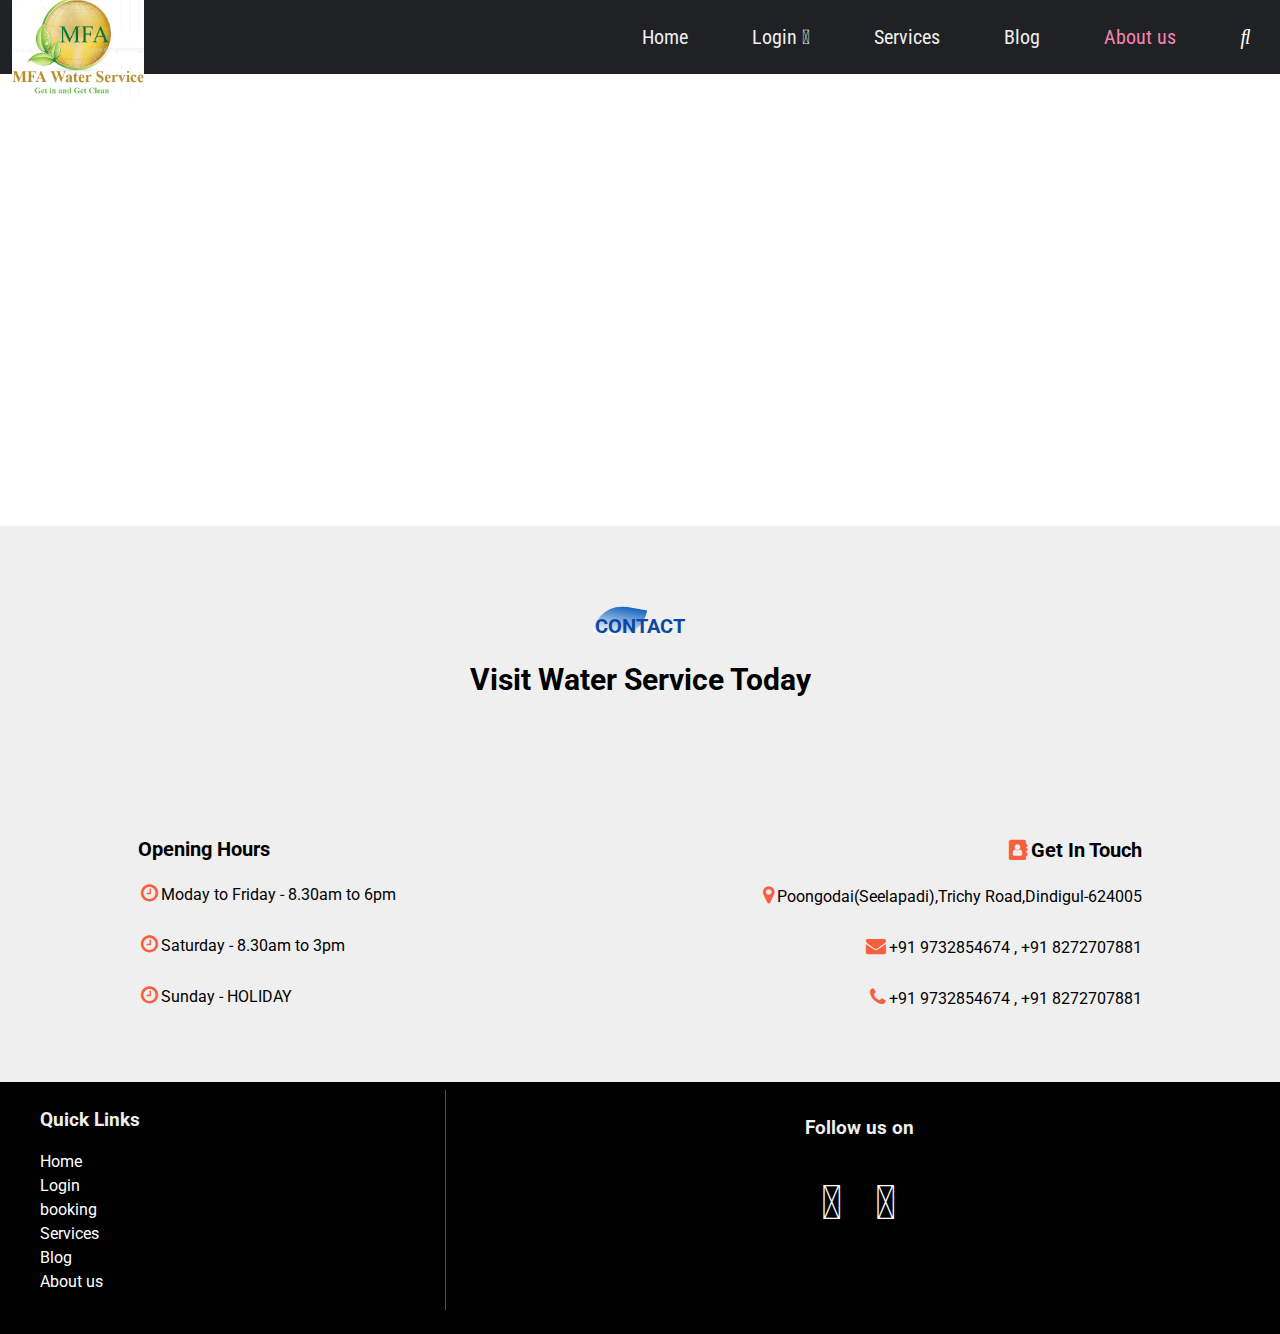
<file: about.html>
<DOCTYPE html>
<html lang="en">

<head>

 
 <meta charset="UTF-8">
    <meta name="viewport" content="width=device-width, initial-scale=1.0">
    <meta http-equiv="X-UA-Compatible" content="ie=edge">
	

    <link rel="stylesheet" href="https://use.fontawesome.com/releases/v5.1.0/css/all.css" integrity="sha384-lKuwvrZot6UHsBSfcMvOkWwlCMgc0TaWr+30HWe3a4ltaBwTZhyTEggF5tJv8tbt"
        crossorigin="anonymous">
    <link href="https://fonts.googleapis.com/css?family=Roboto|Roboto+Condensed|Roboto+Slab" rel="stylesheet">
	<link rel="stylesheet" href="https://stackpath.bootstrapcdn.com/font-awesome/4.7.0/css/font-awesome.min.css" integrity="sha384-wvfXpqpZZVQGK6TAh5PVlGOfQNHSoD2xbE+QkPxCAFlNEevoEH3Sl0sibVcOQVnN" crossorigin="anonymous">
    <link rel="stylesheet" href="https://cdnjs.cloudflare.com/ajax/libs/font-awesome/4.7.0/css/font-awesome.min.css">

	<link rel="stylesheet" href="style5.css">
    <title>car wash</title>
	
	

	</head>


<link rel="stylesheet" type="text/css" href="C:\xampp\htdocs\carWash\style.css" />

<body> 

 <div id="slideout-menu">

        <ul>
	
            <li>
                <a href="index.html">Home</a>
            </li>
			<li>
                <a href="login.html"><i class="fa fa-caret-down"></i>
Login</a>
				<div class="sub-menu">
        <ul>
		<li><a href="admin.html"><i class="fa fa-lock"></i>Admin</a></li>
		<li><a href="login.html"><i class="fa fa-users"></i>User</a></li>
</ul>

		</div>
			</li>
			
			<li>
                <a href="services.html">Services</a>
            </li>
			<li>
                <a href="blog.html">Blog</a>
            </li>
			
            
            <li>
                <a href="about.html">About us</a>
            </li>
            <li>
                <input type="text" placeholder="Search Here">
            </li>
        </ul>

 </div>
 
    <nav>
	
        <div id="logo-img">
            <a href="#">
                <img src="img/logo-img.png" alt="car wash Logo">
            </a>
        </div>
        <div id="menu-icon">
		
       
		<div  onclick="myFunction(this)">
  <div class="bar1"></div>
  <div class="bar2"></div>
  <div class="bar3"></div>
</div> </div>
        <ul>
            <li>
                <a  href="index.html">Home</a>
            </li>
			<div class="dropdown">
        <li>
                <a href="#">Login&nbsp;<i class="fas fa-caret-down"></i></a>
				<div class="sub-menu">
        <ul>
		<li><a href="admin.html"><i class="fa fa-lock"></i>Admin</a></li>
		<li><a href="login.html"><i class="fa fa-users"></i>User</a></li>
</ul>
</div>
		</div>
			</li>
		</li>
            
			<li>
                <a href="services.html">Services</a>
            </li>
			<li>
                <a href="blog.html">Blog</a>
            </li>
			
            
            <li>
                <a class="active"href="about.html">About us</a>
            </li>
			 <li>
                <div id="search-icon">
                    <i class="fas fa-search"></i>
                </div>
                </li>
			   </ul>
 </div>
    
	</nav>
	 <div id="searchbox">
        <input type="text" placeholder="Search Here">
    </div>
	<br>
	<br>
	<br>
	<br>
	<div id="map">
	<iframe src="https://www.google.com/maps/embed?pb=!1m18!1m12!1m3!1d3924.539133359484!2d77.99774865079561!3d10.3786857692096!2m3!1f0!2f0!3f0!3m2!1i1024!2i768!4f13.1!3m3!1m2!1s0x3b00aa13a95f7717%3A0x520d584eac243631!2sMFA%20Water%20Service!5e0!3m2!1sen!2sin!4v1613972686112!5m2!1sen!2sin" width="1510" height="450" style="border:0; allowfullscreen=; loading=lazy;"></iframe>
	</div>
	<section id="contact">
	<div class="title-text">
	
	
	<p>CONTACT</p>
	<br>
	<br>
	<br>
	<h5> Visit Water Service Today</h5>
	
	</div>
	<div class="contact-row">
	<div class="contact-left">
	<h5>Opening Hours</h5>
	<p><i class="fa fa-clock-o"></i>Moday to Friday - 8.30am to 6pm</p>
	<p><i class="fa fa-clock-o"></i>Saturday - 8.30am to 3pm</p>
	<p><i class="fa fa-clock-o"></i>Sunday - HOLIDAY</p>
	</div>
	<div class="contact-right">
	<h5><i class="fa fa-address-book" ></i>Get In Touch</h5>
	<p><i class="fa fa-map-marker"></i>Poongodai(Seelapadi),Trichy Road,Dindigul-624005</p>
	<p><i class="fa fa-envelope" ></i>+91 9732854674 , +91 8272707881</p>
	<p><i class="fa fa-phone"></i>+91 9732854674 , +91 8272707881</p>
	</div>
	</div></section>
	 <footer>
            <div id="left-footer">
                <h3>Quick Links</h3>
                <p>
                    <ul>
                        <li>
                            <a href="index.html">Home</a>
                        </li>
						<li>
                <a href="login.html">Login</a>
         
			</li>
             <li>
                <a href="bookwash.html">booking</a>
            </li>
			<li>
                <a href="services.html">Services</a>
            </li>
			<li>
                <a href="blog.html">Blog</a>
            </li>
			
            
            <li>
                <a href="about.html">About us</a>
            </li>
                    </ul>
                </p>
            </div>
<head>
       
	
            <div id="right-footer">
                <h3>Follow us on</h3>
                <div id="social-media-footer">
                    <ul>
                        <li>
                            <a href="#">
                                <i class="fab fa-facebook"></i>
                            </a>
                        </li>
                        <li>
                            <a href="#">
                                <i class="fab fa-youtube"></i>
                            </a>
                        </li>
                       
                    </ul>
                </div>
                            </div>
        </footer>
	
 
	
		
	
		<div id="page-container">
   <div id="content-wrap">
     <!-- all other page content -->
   </div>
   <footer id="footer"></footer>
 </div>
 
<script src="https://code.jquery.com/jquery-3.3.1.js">
</script>

       <script>
function myFunction(x) {
  x.classList.toggle("change");
}
</script>            

  <script src="main.js"></script>

</body>

</html>
</file>
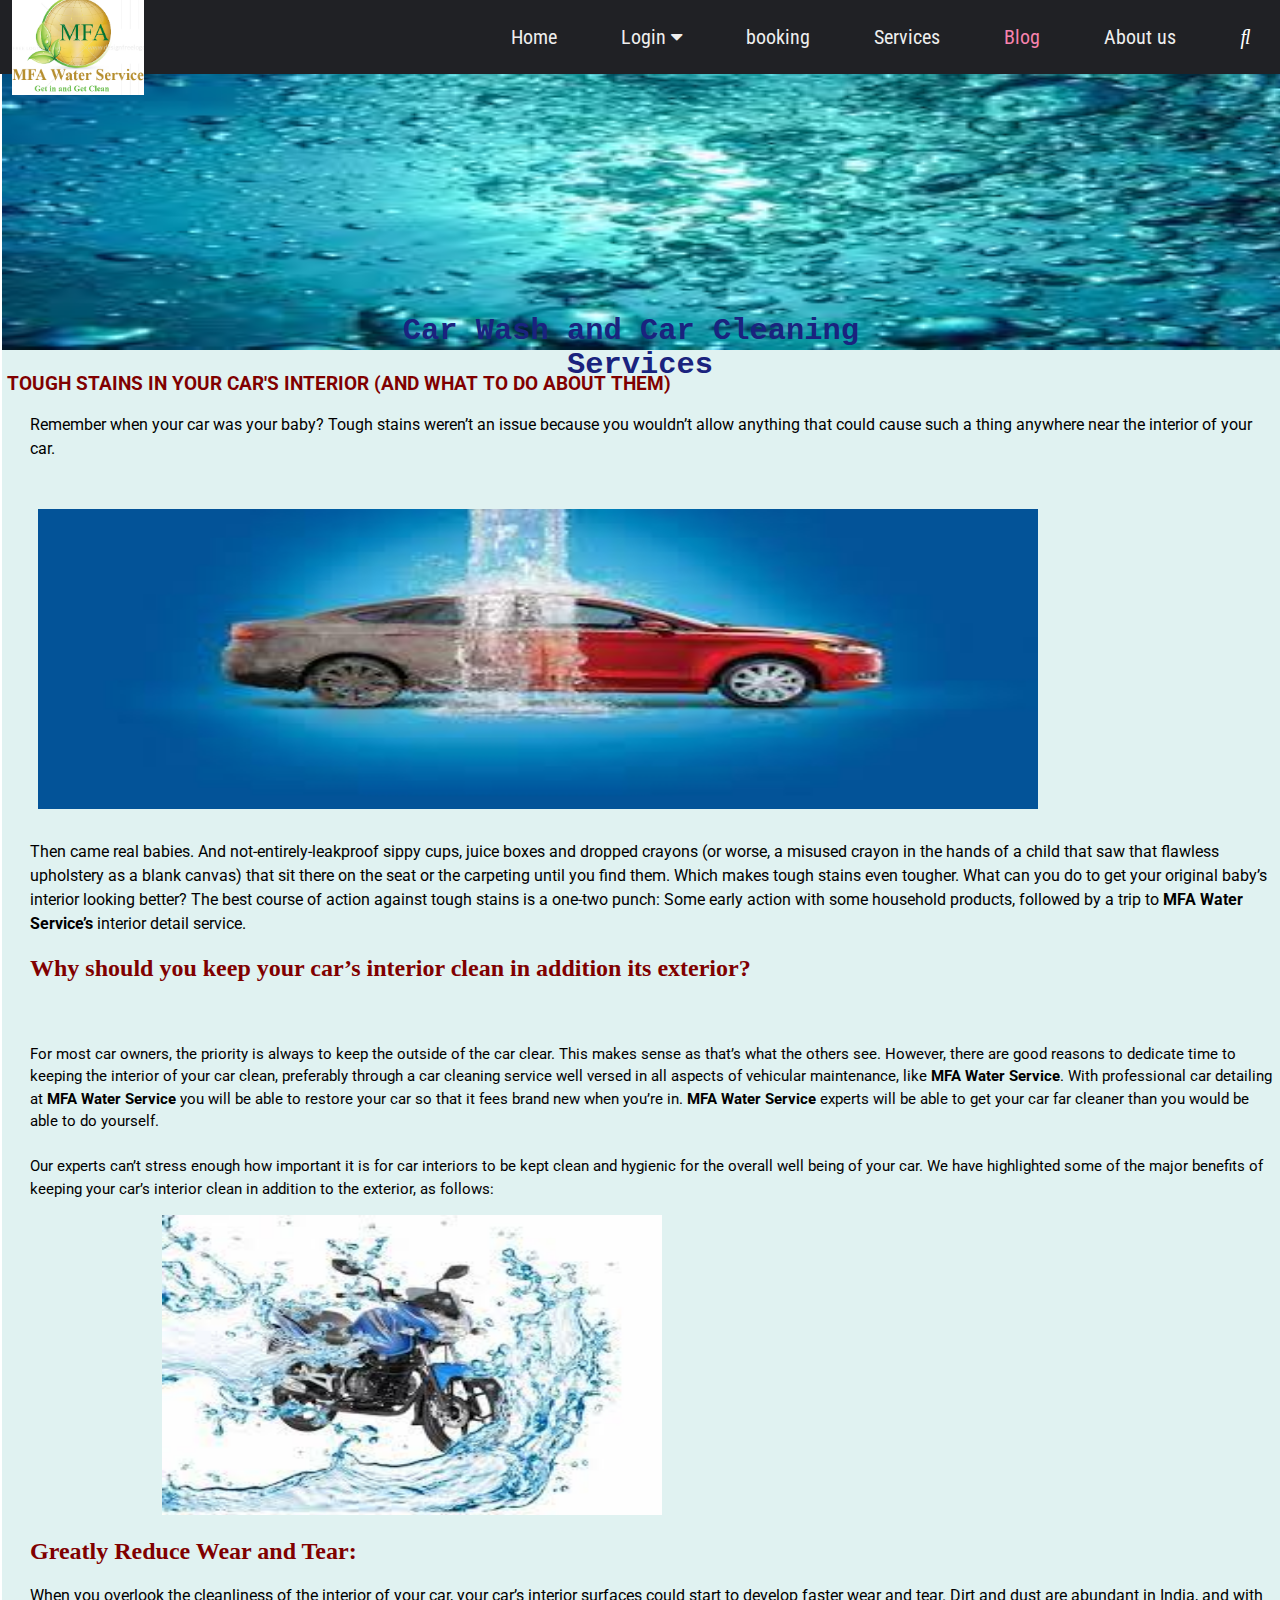
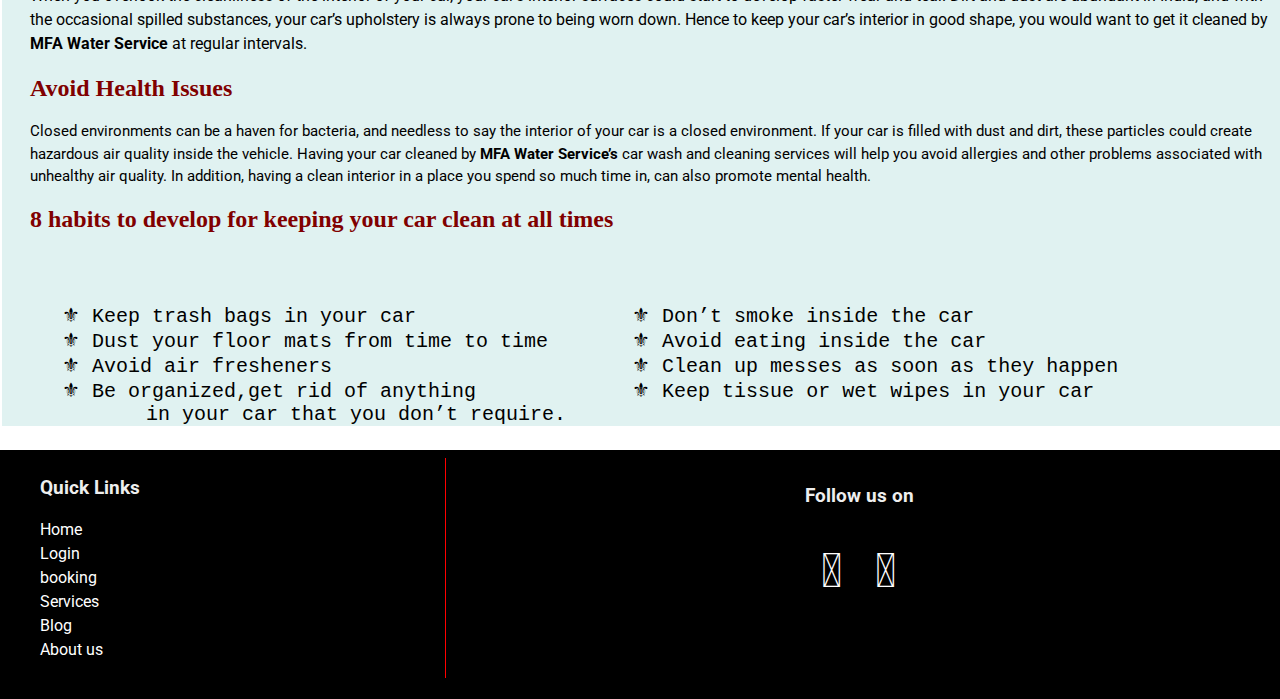
<file: blog.html>
<!DOCTYPE html>
<html lang="en">

<head>

 
 <meta charset="UTF-8">
    <meta name="viewport" content="width=device-width, initial-scale=1.0">
    <meta http-equiv="X-UA-Compatible" content="ie=edge">
	

    <link rel="stylesheet" href="https://use.fontawesome.com/releases/v5.1.0/css/all.css" integrity="sha384-lKuwvrZot6UHsBSfcMvOkWwlCMgc0TaWr+30HWe3a4ltaBwTZhyTEggF5tJv8tbt"
        crossorigin="anonymous">
    <link href="https://fonts.googleapis.com/css?family=Roboto|Roboto+Condensed|Roboto+Slab" rel="stylesheet">
	<link rel="stylesheet" href="https://stackpath.bootstrapcdn.com/font-awesome/4.7.0/css/font-awesome.min.css" integrity="sha384-wvfXpqpZZVQGK6TAh5PVlGOfQNHSoD2xbE+QkPxCAFlNEevoEH3Sl0sibVcOQVnN" crossorigin="anonymous">
    <link rel="stylesheet" href="https://cdnjs.cloudflare.com/ajax/libs/font-awesome/4.7.0/css/font-awesome.min.css">

	<link rel="stylesheet" href="style5.css">
    <title>car wash</title>
<style>
.blog{
background:#E0F2F1;
}
</style>

	</head>




<body> <div id="slideout-menu">

        <ul>
	
            <li>
                <a href="index.html">Home</a>
            </li>
			<div class="dropdown">
        <li>
                <a href="#">Login&nbsp;<i class="fa fa-caret-down"></i></a>
				<div class="sub-menu">
        <ul>
		<li><a href="admin.html"><i class="fa fa-lock"></i>Admin</a></li>
		<li><a href="login.html"><i class="fa fa-users"></i>User</a></li>
</ul>
</div>
		</div>
			</li>
			
			<li>
                <a href="services.html">Services</a>
            </li>
			<li>
                <a href="blog.html">Blog</a>
            </li>
			
            
            <li>
                <a href="about.html">About us</a>
            </li>
            <li>
                <input type="text" placeholder="Search Here">
            </li>
        </ul>

 </div>
 
    <nav>
	
        <div id="logo-img">
            <a href="#">
                <img src="img/logo-img.png" alt="car wash Logo">
            </a>
        </div>
        <div id="menu-icon">
		
       
		<div  onclick="myFunction(this)">
  <div class="bar1"></div>
  <div class="bar2"></div>
  <div class="bar3"></div>
</div> </div>
        <ul>
            <li>
                <a  href="index.html">Home</a>
            </li>
			<div class="dropdown">
        <li>
                <a href="#">Login&nbsp;<i class="fa fa-caret-down"></i></a>
				<div class="sub-menu">
        <ul>
		<li><a href="admin.html"><i class="fa fa-lock"></i>Admin</a></li>
		<li><a href="login.html"><i class="fa fa-users"></i>User</a></li>
</ul>
</div>
		</div>
			</li>
		</li>
            <li>
           <a     href="bwash.php">booking</a>
            </li>
			<li>
                <a href="services.html">Services</a>
            </li>
			<li>
                <a class="active"href="blog.html">Blog</a>
            </li>
			
            
            <li>
                <a href="about.html">About us</a>
            </li>
			 <li>
                <div id="search-icon">
                    <i class="fas fa-search"></i>
                </div>
                </li>
			   </ul>
 </div>
    
	</nav>
	

    <div id="searchbox">
        <input type="text" placeholder="Search Here">
    </div>
<section>

<div class="blog"style="margin-left:2px;";>
<img src="img/blog.jpeg" style="width:1515px;height:350px">
<div class="centered" >

<font color="#1A237E"size="6"style="padding-left:28px;">
<h3><br><br>

<pre>
Car Wash and Car Cleaning 
Services</pre></h3></font></div>

<h3>
<font color="#800000">
&nbsp;TOUGH STAINS IN YOUR CAR'S INTERIOR (AND WHAT TO DO ABOUT THEM)</h3>
<p style="font size:15px;color:black;padding-left:28px;">
Remember when your car was your baby? Tough stains weren’t an issue because you wouldn’t allow anything that could cause such a thing anywhere near the interior of your car.
<br><br><br>
&nbsp;	<img src="img/blog2.jpeg"class="moving-image"style="width:1000px;height:300px">

<br><br>
Then came real babies. And not-entirely-leakproof sippy cups, juice boxes and dropped crayons (or worse, a misused crayon in the hands of a child that saw that flawless upholstery as a blank canvas) that sit there on the seat or the carpeting until you find them. Which makes tough stains even tougher. What can you do to get your original baby’s interior looking better? The best course of action against tough stains is a one-two punch: Some early action with some household products, followed by a trip to <b>MFA Water Service’s	</b>interior detail service. 

<div class="card-description">
 
 <h3><font face="Cambria"size="5"color="#800000"style="padding-left:28px;">
 Why should you keep your car’s interior clean in addition its exterior?</h3>
</font>
 <p  style="font-size:15px;color:black;text-align:Cambria;padding-left:28px;"
 >For most car owners, the priority is always to keep the outside of the car clear. This makes sense as that’s what the others see. However, there are good reasons to dedicate time to keeping the interior of your car clean, preferably through a car cleaning service well versed in all aspects of vehicular maintenance, like	<b> MFA Water Service</b>. With professional car detailing at<b> MFA Water Service</b>
 you will be able to restore your car so that it fees brand new when you’re in.	<b> MFA Water Service</b> experts will be able to get your car far cleaner than you would be able to do yourself.<br><br>Our experts can’t stress enough how important it is for car interiors to be kept clean and hygienic for the overall well being of your car. We have highlighted some of the major benefits of keeping your car’s interior clean in addition to the exterior, as follows:
</p></div>
 
 <div class="card-image">
 &nbsp;&nbsp;&nbsp;&nbsp;&nbsp;&nbsp;&nbsp;&nbsp;&nbsp;&nbsp;&nbsp;&nbsp;&nbsp;&nbsp;&nbsp;&nbsp;&nbsp;&nbsp;&nbsp;&nbsp;&nbsp;&nbsp;&nbsp;&nbsp;&nbsp;&nbsp;&nbsp;&nbsp;&nbsp;&nbsp;&nbsp;&nbsp;&nbsp;&nbsp;&nbsp;&nbsp;&nbsp;&nbsp;&nbsp; <img src="img/S2.jpeg"class="moving-image"alt="ard image"style="width:500px;height:300px" >
 
 </div>
 <div class="card-description">
 
 <h3><font face="Cambria"size="5"color="#800000"style="padding-left:28px;">
 Greatly Reduce Wear and Tear:</h3></font>
 <p style="color:black; padding-left:28px;">
 When you overlook the cleanliness of the interior of your car, your
 car’s interior surfaces could start to develop faster wear and tear.
 Dirt and dust are abundant in India, and with the occasional spilled substances, your car’s upholstery is always prone to being worn down. Hence to keep your car’s interior in good shape, you would want to get it cleaned by <b>	MFA Water Service </b>at regular intervals.</p>
</div>
 
 
 <h3> <font face="Cambria"size="5"color="#800000"style="padding-left:28px;">
 Avoid Health Issues</h3></font>
 <p  style="font-size:15px;color:black;text-align:Cambria;padding-left:28px;">
 Closed environments can be a haven for bacteria, and needless to say the interior of your car is a closed environment. If your car is filled with dust and dirt, these particles could create hazardous air quality inside the vehicle. Having your car cleaned by <b>MFA Water Service’s	</b> car wash and cleaning services will help you avoid allergies and other problems associated with unhealthy air quality. In addition, having a clean interior in a place you spend so much time in, can also promote mental health.
</p>


 <h3 >
 <font face="Cambria"size="5";
color="#800000"style="padding-left:28px;line-height:-10;">
 8 habits to develop for keeping your car clean at all times</h3></font>
 <font face="Comic Sans MS"size="5"color="black"style="padding-left:28px;"><p><pre>
     ⚜ Keep trash bags in your car                  ⚜ Don’t smoke inside the car
     ⚜ Dust your floor mats from time to time       ⚜ Avoid eating inside the car
     ⚜ Avoid air fresheners                         ⚜ Clean up messes as soon as they happen
     ⚜ Be organized,get rid of anything             ⚜ Keep tissue or wet wipes in your car
	    in your car that you don’t require.
</pre></p>
</font>
</div>
</section>





	<footer>
            <div id="left-footer">
                <h3>Quick Links</h3>
                <p>
                    <ul>
                        <li>
                            <a href="index.html">Home</a>
                        </li>
						<li>
                <a href="login.html">Login</a>
         
			</li>
             <li>
                <a href="bookwash.html">booking</a>
            </li>
			<li>
                <a href="services.html">Services</a>
            </li>
			<li>
                <a href="blog.html">Blog</a>
            </li>
			
            
            <li>
                <a href="about.html">About us</a>
            </li>
                    </ul>
                </p>
            </div>
<head>
       
	
            <div id="right-footer">
                <h3>Follow us on</h3>
                <div id="social-media-footer">
                    <ul>
                        <li>
                            <a href="#">
                                <i class="fab fa-facebook"></i>
                            </a>
                        </li>
                        <li>
                            <a href="#">
                                <i class="fab fa-youtube"></i>
                            </a>
                        </li>
                       
                    </ul>
                </div>
                            </div>
        </footer>
		
	
		<div id="page-container">
   <div id="content-wrap">
     <!-- all other page content -->
   </div>
   <footer id="footer"></footer>
 </div>
 
<script src="https://code.jquery.com/jquery-3.3.1.js">
</script>

       <script>
function myFunction(x) {
  x.classList.toggle("change");
}
</script>            

  <script src="main.js"></script>

</body>

</html>
</file>
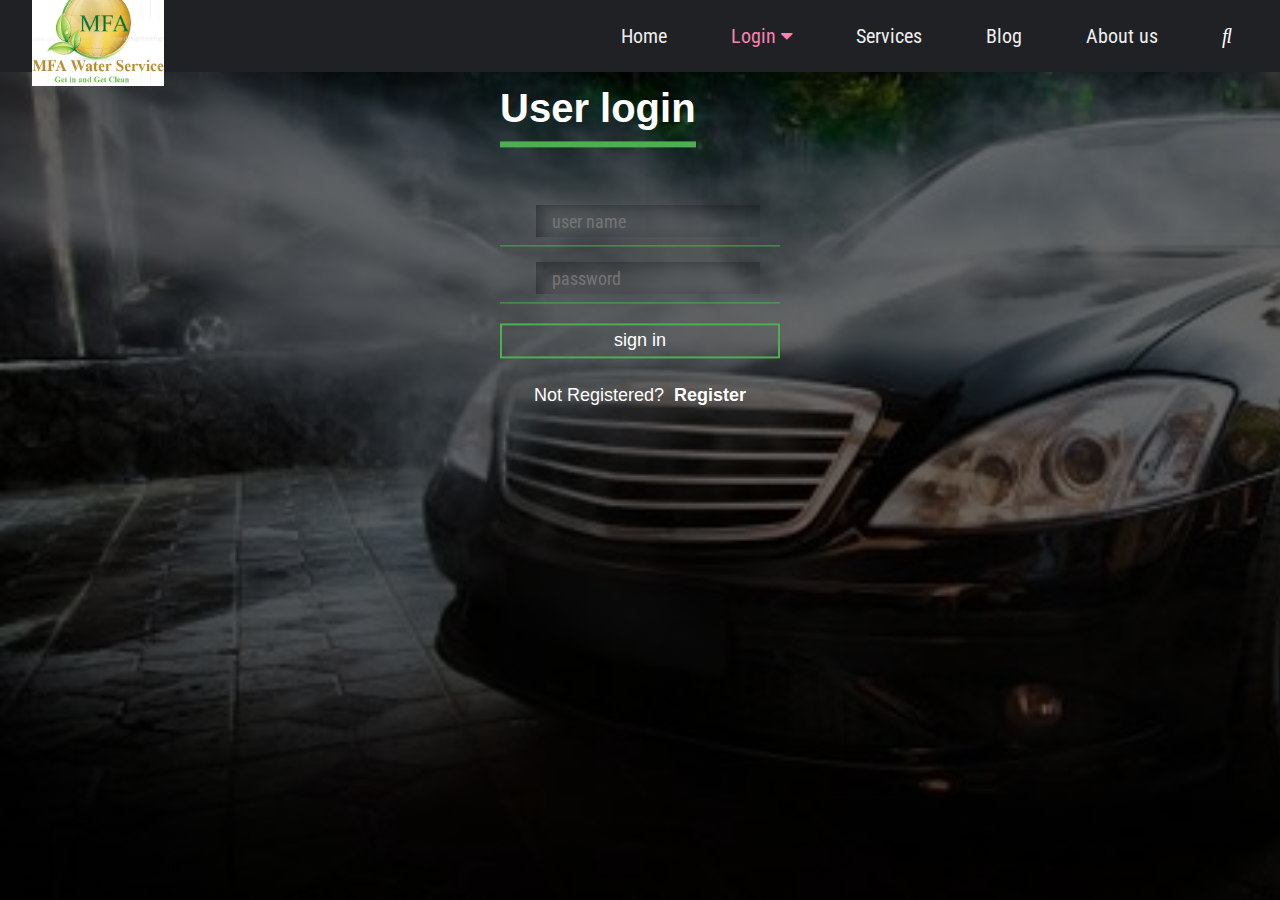
<file: login.html>
<html lang="en" dir="ltr">
	<head>
		<meta charset="utf-8">
		<title> user Login
		</title>
		<head>
			<meta charset="UTF-8">
    <meta name="viewport" content="width=device-width, initial-scale=1.0">
    <meta http-equiv="X-UA-Compatible" content="ie=edge">
	 <link rel="stylesheet" href="https://use.fontawesome.com/releases/v5.1.0/css/all.css" integrity="sha384-lKuwvrZot6UHsBSfcMvOkWwlCMgc0TaWr+30HWe3a4ltaBwTZhyTEggF5tJv8tbt"
        crossorigin="anonymous">
    <link href="https://fonts.googleapis.com/css?family=Roboto|Roboto+Condensed|Roboto+Slab" rel="stylesheet">
	<link rel="stylesheet" href="https://stackpath.bootstrapcdn.com/font-awesome/4.7.0/css/font-awesome.min.css" integrity="sha384-wvfXpqpZZVQGK6TAh5PVlGOfQNHSoD2xbE+QkPxCAFlNEevoEH3Sl0sibVcOQVnN" crossorigin="anonymous">
    <link rel="stylesheet" href="https://cdnjs.cloudflare.com/ajax/libs/font-awesome/4.7.0/css/font-awesome.min.css">

			<link rel="stylesheet"  href="style3.css" >
		
			<title>car wash</title>
		</head>
	<body> 

 <div id="slideout-menu">
 <ul>
	 <li>
                <a href="index.html">Home</a>
            </li>
			<div class="dropdown">
       
		<li>
		
			   <a href="#">Login&nbsp;<i class="fa fa-caret-down"></i></a>
				<div class="sub-menu">
        <ul>
		<li><a href="admin.html"><i class="fa fa-lock"></i>Admin</a></li>
		<li><a href="login.html"><i class="fa fa-users"></i>User</a></li>
</ul>
</div>
</div>
			</li>
			
			<li>
                <a href="services.html">Services</a>
            </li>
			<li>
                <a href="blog.html">Blog</a>
            </li>
		 <li>
                <a href="about.html">About us</a>
            </li>
            <li>
                <input type="text" placeholder="Search Here">
            </li>
        </ul>

 </div>
 
    <nav>
	
        <div id="logo-img">
            <a href="#">
                <img src="img/logo-img.png" alt="car wash Logo">
            </a>
        </div>
        <div id="menu-icon">
		
       
		<div  onclick="myFunction(this)">
  <div class="bar1"></div>
  <div class="bar2"></div>
  <div class="bar3"></div>
</div> </div>
        <ul>
            <li>
                <a  href="index.html">Home</a>
            </li>
			<div class="dropdown">
        <li>
                <a class="active" href="#">Login&nbsp;<i class="fa fa-caret-down"></i></a>
				<div class="sub-menu">
        <ul>
		<li><a href="admin.html"><i class="fa fa-lock"></i>Admin</a></li>
		<li><a href="login.html"><i class="fa fa-users"></i>User</a></li>
</ul>
</div>
		</div>
			</li>
		</li>
          <li>
                <a href="services.html">Services</a>
            </li>
			<li>
                <a href="blog.html">Blog</a>
            </li>
			 
            <li>
                <a href="about.html">About us</a>
            </li>
			 <li>
                <div id="search-icon">
                    <i class="fas fa-search"></i>
                </div>
                </li>
			   </ul>
	</div>
	</nav>
<div id="searchbox">
	<input type="text" placeholder="Search Here">
</div>
<div class="login-box">
	<div class="form">
		<form name="myform2"class ="register-form"onsubmit="return vfun1()"action="register.php"method="POST">
			<br>
			<br>
			<br>
			<br>
			<br>
			<br>
			<br>
			<br>
			<br>
			<br>
			<br>
			<br>
			<br>
			<br>
			<h4>Register</h4>
			<div class="textbox">
				<i class="fas fa-user"></i>
				<input type="text"style="color:white"name="Uname" placeholder="user name"required="">
			</div>
			<div class="textbox">
				<i class="fas fa-lock"></i>
				<input type="text"style="color:white"name="Upass"placeholder="password"required="">
			</div>
			<div class="textbox">
				<i class="fas fa-lock"></i>
				<input type="text" style="color:white"name="Upass2" placeholder="Re-Enter Password">
			</div>
			<div class="textbox">
				<i class="fas fa-envelope" ></i>
				<input  type="text"style="color:white"name="vehicleNo"placeholder="vehicle No"required="">
			</div>
			<div class="textbox">
				<i class="fas fa-phone" ></i>
				<input type="text"style="color:white"name="phone"placeholder="phone number"maxlength="10"required="">
			</div>
			<div class="textbox">
				<i class="fas fa-car" ></i>
				<select id ="vehicle"style="color:white"name="vehicle"required="" >
					
					<option value=""style="color:black">Vehicles</option>
					<optgroup label="Vehicles"style="color:black">
						<option value="Bike"style="color:black" >Bike</option>
						<option value="Jeep" style="color:black" >Jeep(TATA AC)</option>
						<optgroup label="Bus"style="color:black">
							<option value="Bus"style="color:black">Bus</option>
							<option value="MINI Bus"style="color:black">MINI Bus</option>
							<optgroup label="Lorry"style="color:black">
								<option value="Lorry" style="color:black">Lorry</option>
								<option value="14- Wheel Lorry" style="color:black">14- Wheel Lorry</option>
								<optgroup label="Cars"style="color:black">
									<option value="Abarth 500 (HATCHBACK)" style="color:black">Abarth 500 (HATCHBACK)</option>
									<option value="Ambassador (SEDAN)"style="color:black">Ambassador (SEDAN)</option>
									<option value="Ashok Leyland Stile (SUV)"style="color:black">Ashok Leyland Stile (SUV)</option>
									<option value="Aston Martin DB9 (PREMIUM)"style="color:black">Aston Martin DB9 (PREMIUM)</option>
									<option value="Aston Martin DBS (PREMIUM)"style="color:black">Aston Martin DBS (PREMIUM)</option>
									<option value="Aston Martin One 77 (PREMIUM"style="color:black">Aston Martin One 77 (PREMIUM)</option>
									<option value="Aston Martin Rapide (PREMIUM)"style="color:black">Aston Martin Rapide (PREMIUM)</option>
									<option value="Aston Martin Vanquish (PREMIUM)"style="color:black">Aston Martin Vanquish (PREMIUM)</option>
									<option value="Aston Martin Vantage (PREMIUM)"style="color:black">Aston Martin Vantage (PREMIUM)</option>
									<option value="Aston Martin Virage (PREMIUM)"style="color:black">Aston Martin Virage (PREMIUM)</option>
									<option value="Aston Martin Zagato (PREMIUM)"style="color:black">Aston Martin Zagato (PREMIUM)</option>
									<option value="Audi "style="color:black">Audi </option>
									<option value="Austin A40 (PREMIUM)"style="color:black">Austin A40 (PREMIUM)</option>
									<option value="Bentley Arnage (EXOTIC)"style="color:black">Bentley Arnage (EXOTIC)</option>
									<option value="Bentley Azure (EXOTIC)"style="color:black">Bentley Azure (EXOTIC)</option>
									<option value="Bentley Brookland (EXOTIC)"style="color:black">Bentley Brookland (EXOTIC)</option>
									<option value="BMW"style="color:black">BMW </option>
									<option value="Ferrari"style="color:black">Ferrari </option>
									<option value="Fiat 500"style="color:black">Fiat 500</option>
									<option value="Force Gurkha (SUV)"style="color:black">Force Gurkha (SUV)</option>
									<option value="Ford Classic (SEDAN)"style="color:black">Ford Classic (SEDAN)</option>
									<option value="Hindustan Motors Contessa (SEDAN)"style="color:black">Hindustan Motors Contessa (SEDAN)</option>
									<option value=">Honda Accord (PREMIUM)"style="color:black">Honda Accord (PREMIUM)</option>
									<option value="Honda Amaze (SEDAN)"style="color:black">Honda Amaze (SEDAN)</option>
									<option value="Honda City (SEDAN)"style="color:black">Honda City (SEDAN)</option>
									<option value="Honda New Accord (PREMIUM)"style="color:black">Honda New Accord (PREMIUM)</option>
									<option value="Hummer"style="color:black">Hummer </option>
									<option value="Hyundai Santa Fe (SUV)"style="color:black">Hyundai Santa Fe (SUV)</option>
									<option value="Hyundai Santa "style="color:black">Hyundai Santa Fe 2009-2013 (SUV)</option>
									<option value="Mahindra Armada (SUV)"style="color:black">Mahindra Armada (SUV)</option>
									<option value="Mahindra Ingenio (SUV)"style="color:black">Mahindra Ingenio (SUV)</option>
									<option value="Maruti Kizashi (PREMIUM)"style="color:black">Maruti Kizashi (PREMIUM)</option>
									<option value="Maruti MR Wagon (HATCHBACK)"style="color:black">Maruti MR Wagon (HATCHBACK)</option>
									<option value="Maruti Omni (MUV)"style="color:black">Maruti Omni (MUV)</option>
									<option value="Maruti Palette (MUV)"style="color:black">Maruti Palette (MUV)</option>
									<option value="Maruti R3 (EXOTIC)"style="color:black">Maruti R3 (EXOTIC)</option>
									<option value="Maruti Ritz (HATCHBACK"style="color:black">Maruti Ritz (HATCHBACK)</option>
									<option value="Maruti Swift (HATCHBACK)"style="color:black">Maruti Swift (HATCHBACK)</option>
									<option value="Maruti SX4 (SEDAN)"style="color:black">Maruti SX4 (SEDAN)</option>
									<option value="Maruti Wagon R (HATCHBACK)"style="color:black">Maruti Wagon R (HATCHBACK)</option>
									<option value="Maruti YRA (HATCHBACK)"style="color:black">Maruti YRA (HATCHBACK)</option>
									<option value="Maruti Zen (HATCHBACK)"style="color:black">Maruti Zen (HATCHBACK)</option>
									<option value="Nissan Evalia (MUV)"style="color:black">Nissan Evalia (MUV)</option>
									<option value="Skoda Superb"style="color:black">Skoda Superb </option>
									<option value="Tata Aria (SUV)"style="color:black">Tata Aria (SUV)</option>
									<option value="Tata Estate (SUV)"style="color:black">Tata Estate (SUV)</option>
									<option value="Tata Indica (HATCHBACK)"style="color:black">Tata Indica (HATCHBACK)</option>
									<option value="Tata Indigo (SEDAN)"style="color:black">Tata Indigo (SEDAN)</option>
									<option value="Tata Safari Storme (SUV)"style="color:black">Tata Safari Storme (SUV)</option>
									<option value="Tata Sumo (SUV)"style="color:black">Tata Sumo (SUV)</option>
									<option value="Toyota Etios (SEDAN)"style="color:black">Toyota Etios (SEDAN)</option>
									<option value="Toyota Innova (SUV)"style="color:black">Toyota Innova (SUV)</option>
									<option value="Volkswagen Golf "style="color:black">Volkswagen Golf (HATCHBACK)</option>
									<option value="Volvo C30"style="color:black">Volvo C30 (PREMIUM)</option>
									<option value="CRETA (MUV)"style="color:black">CRETA (MUV)</option>
									<option value="S-CROSS (MUV)"style="color:black">S-CROSS (MUV)</option>
									<option value="TUV-300 (SUV)"style="color:black">BREZZA-VITARA (MUV)</option>
									<option value="598" ="4"style="color:black">TUV-300 (SUV)</option>
									<option value="KUV-100"style="color:black"> KUV-100 (HATCHBACK)</option>
								</select>
							</div>
							<button>create </button>
							
							<p class="message">Already Registered? &nbsp;<a href="#"><b>Login</b></a>
							</p>
						</form>
						<script src="main.js"></script>
						
						<form name="myform"class ="login-form"onsubmit="return vfun()"method="POST"action="login.php">
							<h4> User login</h4>
							<div class="textbox">
								<i class="fas fa-user"></i>
								<input type="text"style="color:white"name="Uname" placeholder="user name"required="">
							</div>
							<div class="textbox">
								<i class="fas fa-lock"></i>
								<input type="password"style="color:white"name="Upass"placeholder="password"required="">
							</div>
							
							<button>sign in</button>
							<p class="message"> Not Registered? &nbsp;<a href="#"><b>Register
							</b> </a> </p>
						</form>
					</div>
				</div>
			</div>
		</div>
	</div>
</div>
<!-- Register script-->
<script
src='https://code.jquery.com/jquery-3.2.1.min.js'>
</script>

<script>
	$('.message a').click(function(){
		$('form').animate({height:"toggle",opacity:"toggle"},"slow");
	});
</script>
<script>
	function myFunction(x) {
		x.classList.toggle("change");
	}
</script>    

<script src="main.js"></script>
</body>
</html>
</file>
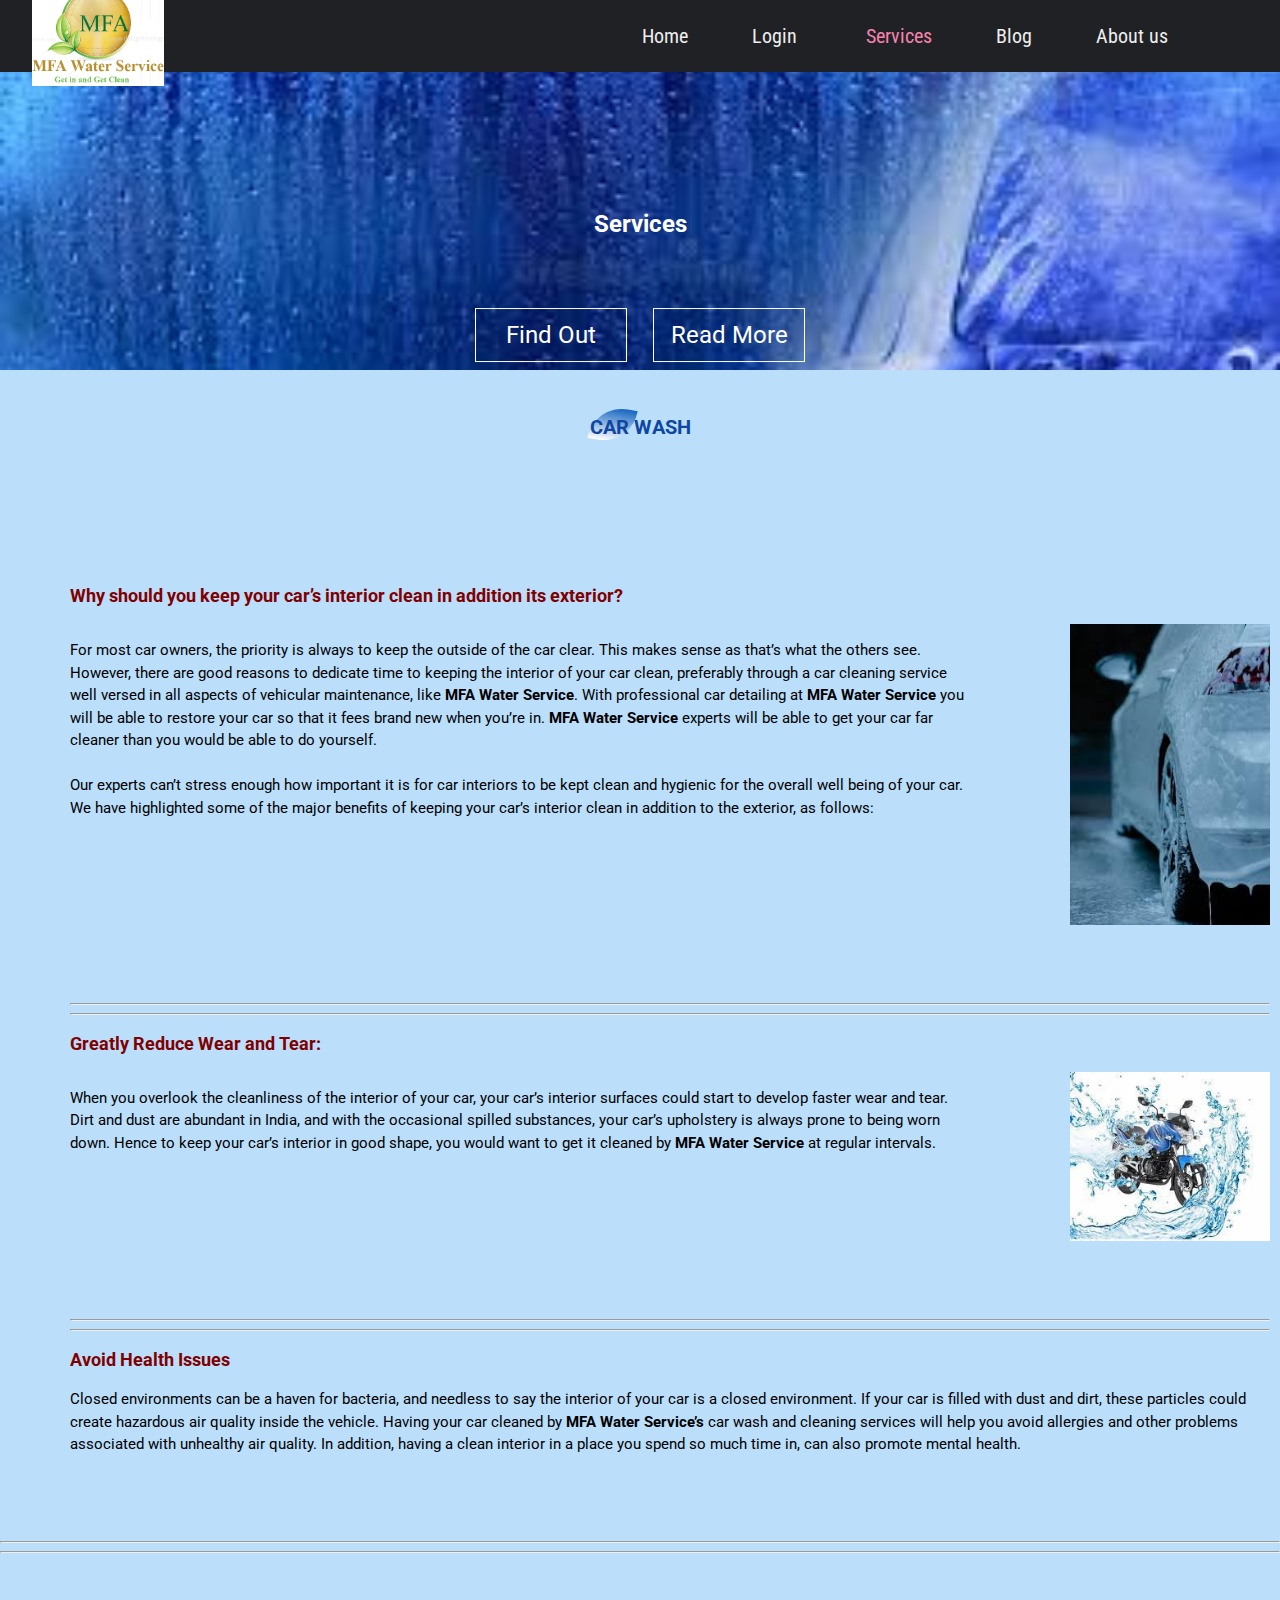
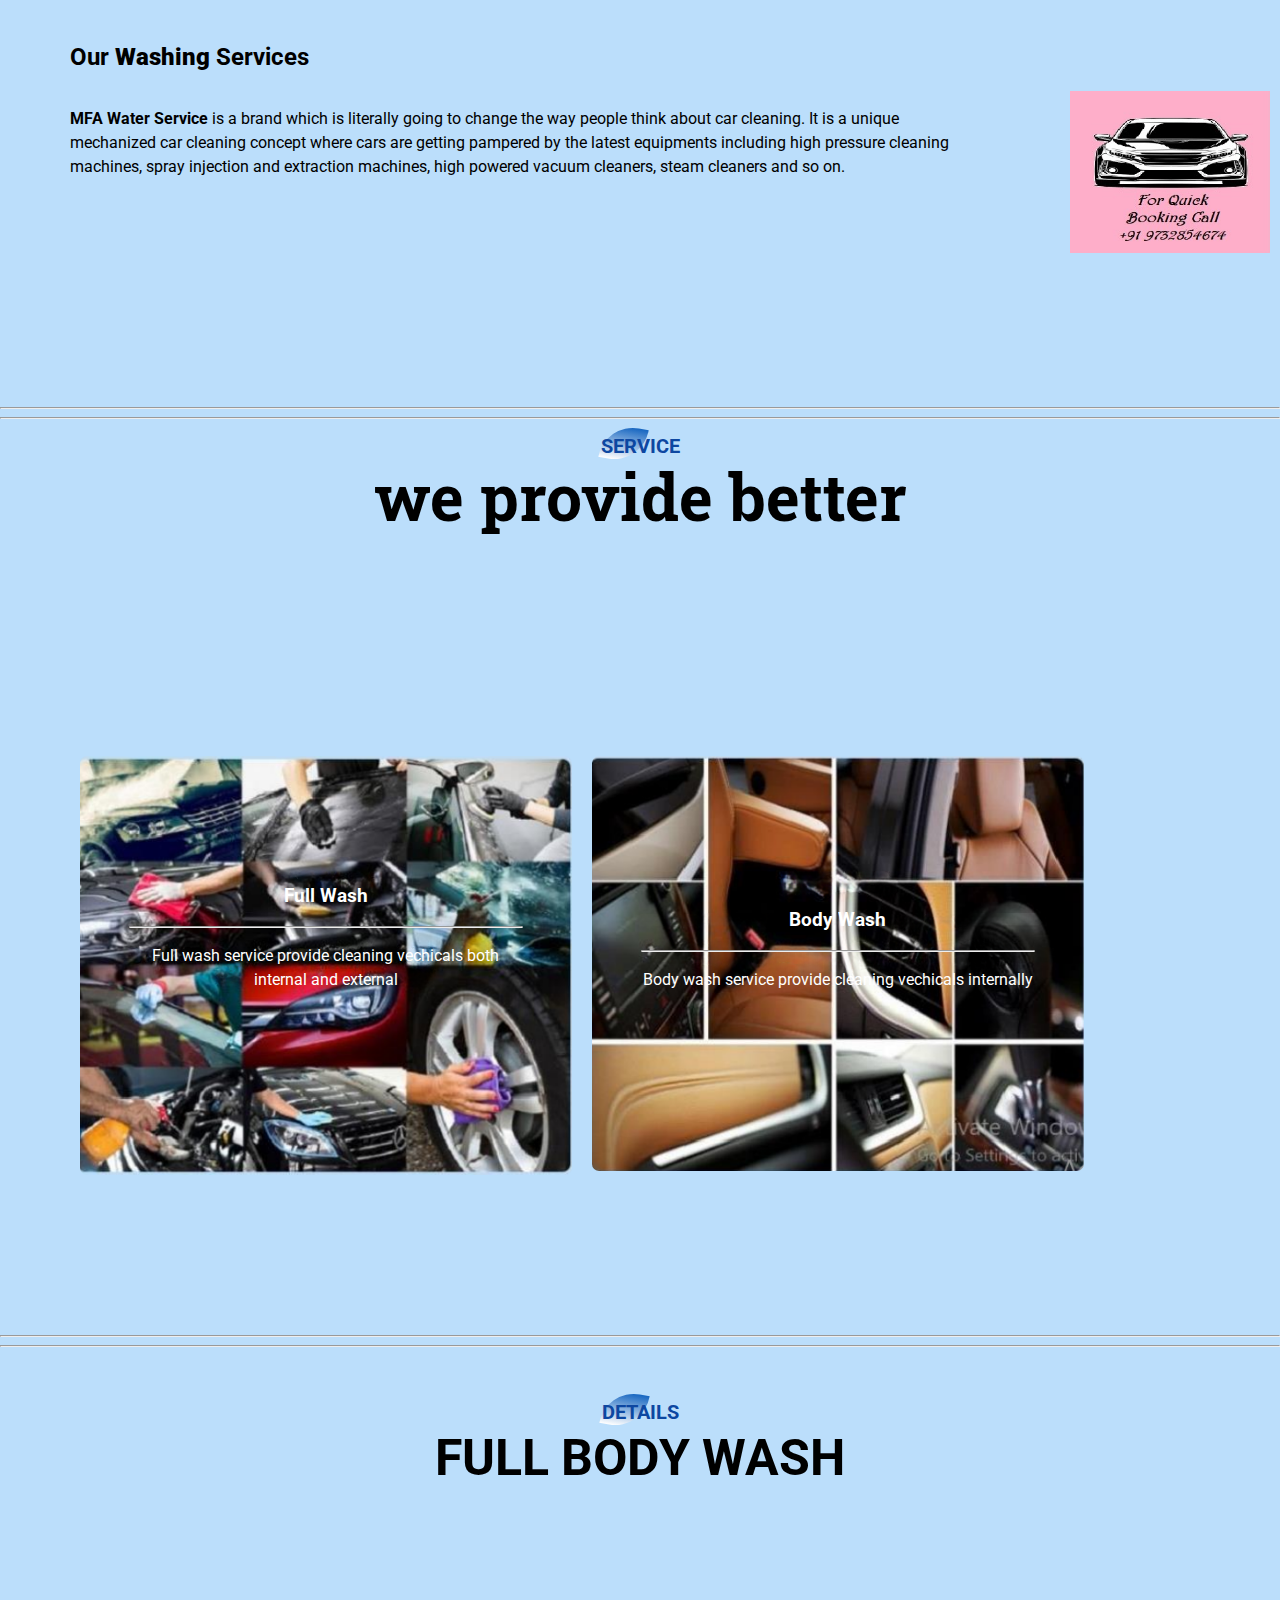
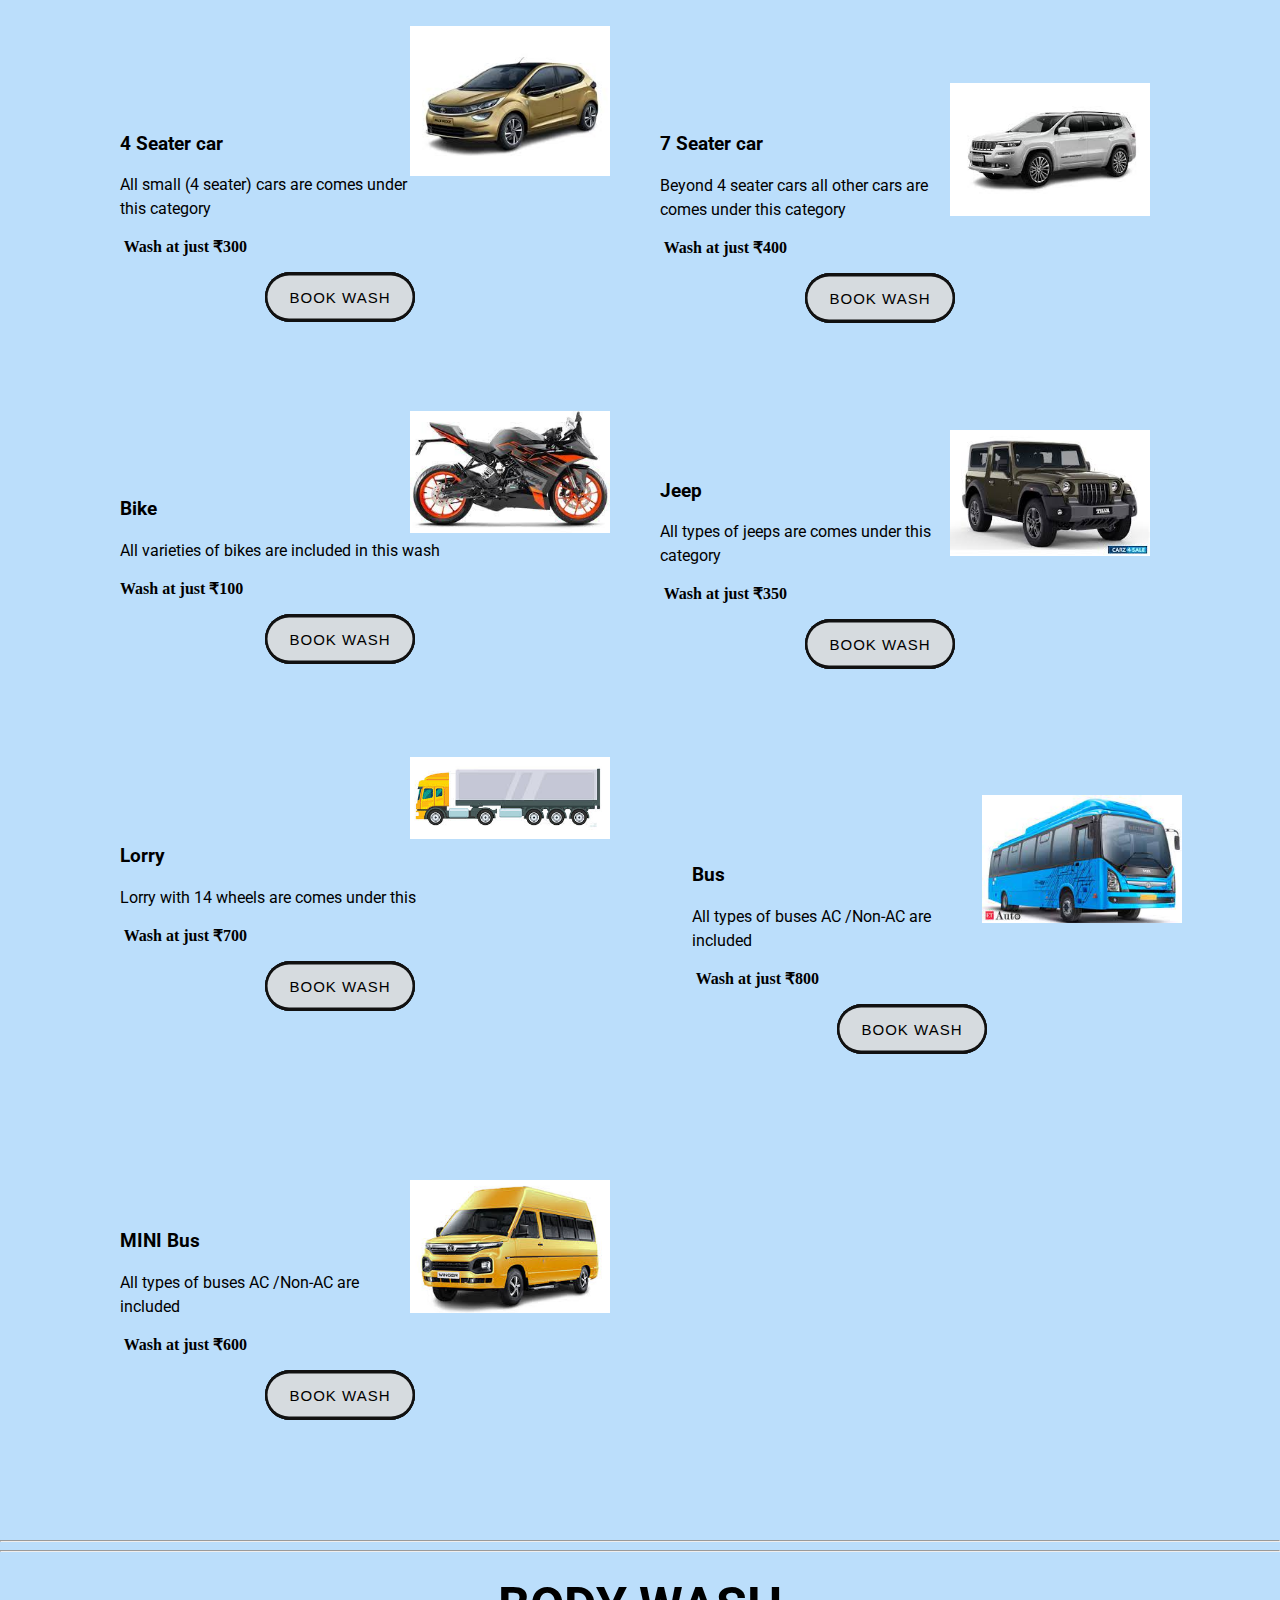
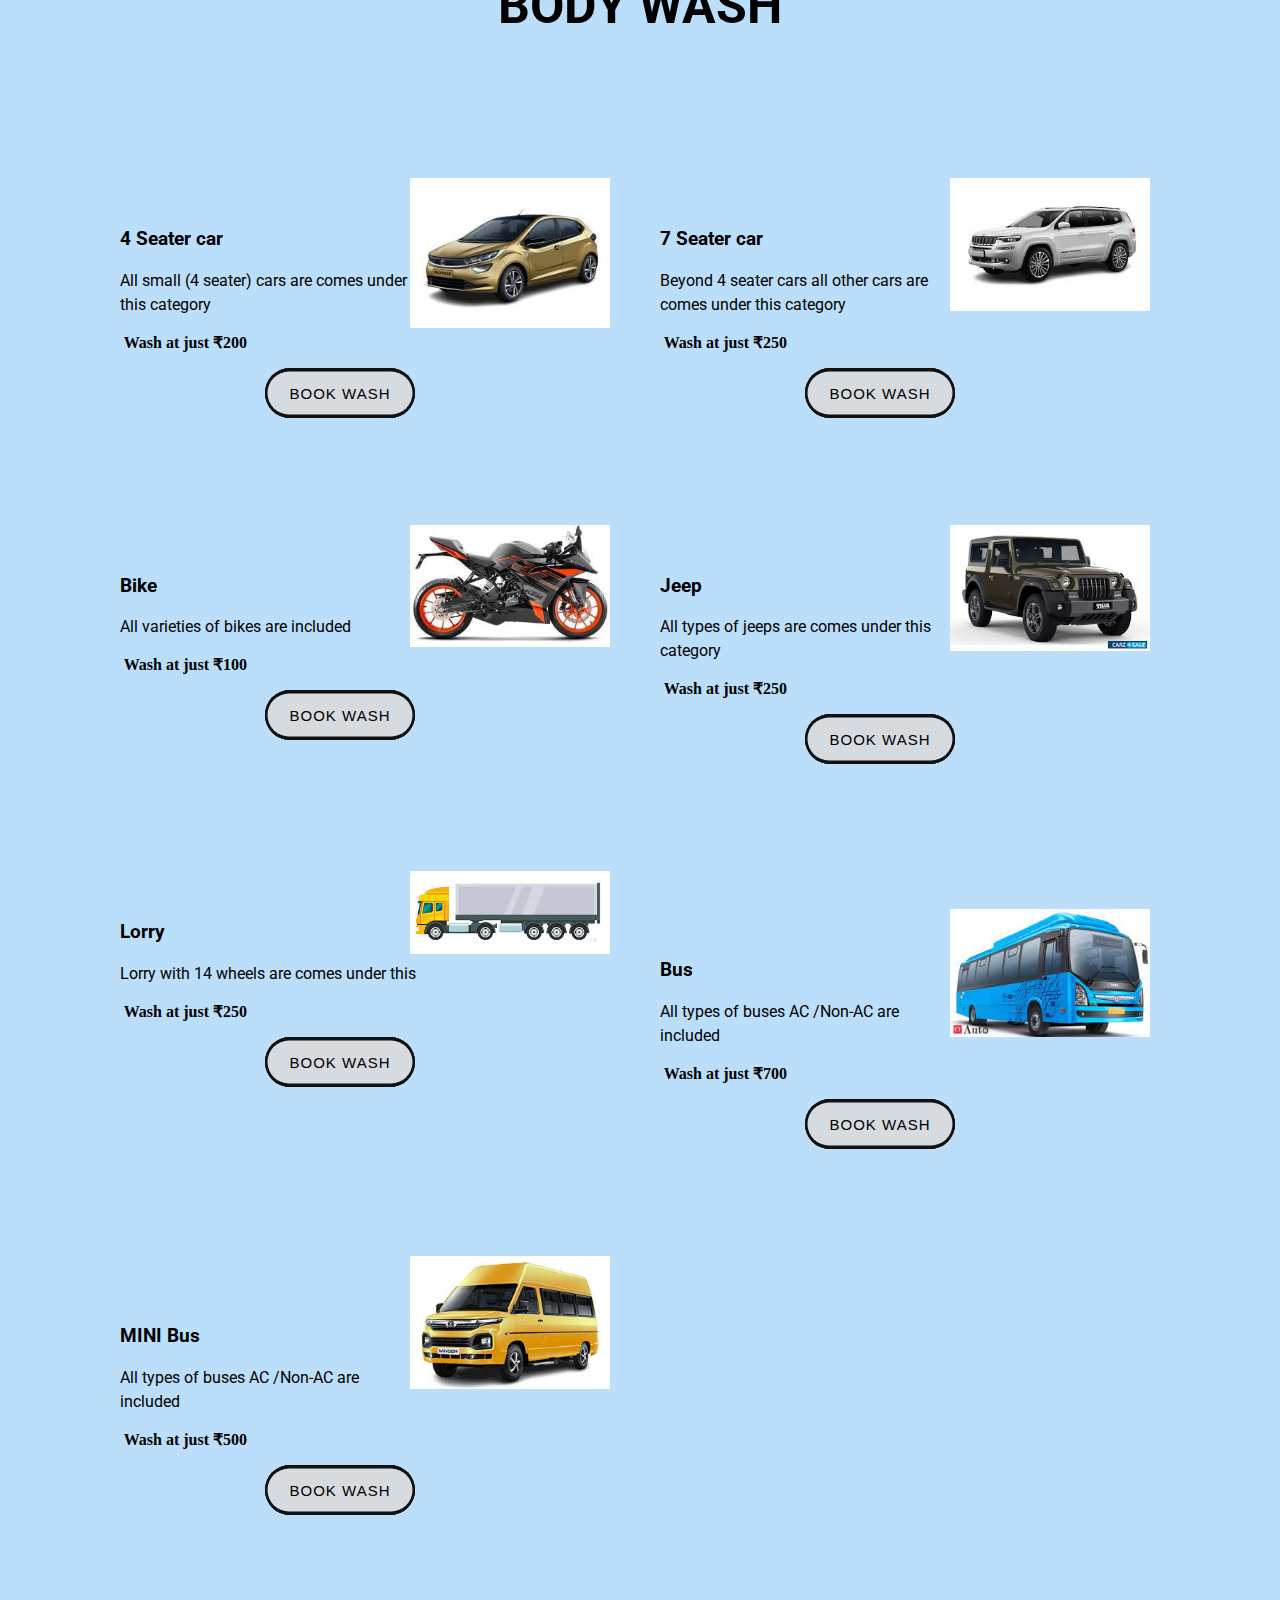
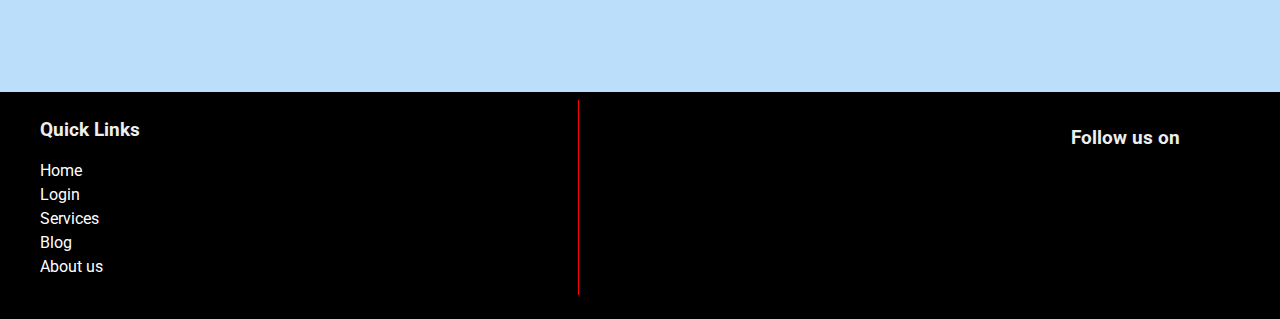
<file: services.html>
<html>
<head>
<meta charset="UTF-8">
    <meta name="viewport" content="width=device-width, initial-scale=1.0">
    <meta http-equiv="X-UA-Compatible" content="ie=edge">
	

    <link rel="stylesheet" href="https://use.fontawesome.com/releases/v5.1.0/css/all.css" integrity="sha384-lKuwvrZot6UHsBSfcMvOkWwlCMgc0TaWr+30HWe3a4ltaBwTZhyTEggF5tJv8tbt"
        crossorigin="anonymous">
    <link href="https://fonts.googleapis.com/css?family=Roboto|Roboto+Condensed|Roboto+Slab" rel="stylesheet">
    <title>car wash</title>
	
</head>
<link rel="stylesheet"  href="style4.css" />
<body> 
 <div id="slideout-menu">
        <ul>
	 <li>
                <a href="index.html">Home</a>
            </li>
			<div class="dropdown">
        <li>
                <a href="#">Login&nbsp;<i class="fas fa-caret-down"></i></a>
				<div class="sub-menu">
        <ul>
		<li><a href="admin.html"><i class="fas fa-lock"></i>Admin</a></li>
		<li><a href="login.html"><i class="fas fa-users"></i>User</a></li>
</ul>
</div>
		</div>
			</li>
			
			<li>
                <a href="services.html">Services</a>
            </li>
			<li>
                <a href="blog.html">Blog</a>
            </li>
			
            
            <li>
                <a href="about.html">About us</a>
            </li>
            <li>
                <input type="text" placeholder="Search Here">
            </li>
        </ul>
    </div>

    <nav>
        <div id="logo-img">
            <a href="#">
                <img src="img/logo-img.png" alt="car wash Logo">
            </a>
        </div>
        <div id="menu-icon">
          
		
       
		<div  onclick="myFunction(this)">
  <div class="bar1"></div>
  <div class="bar2"></div>
  <div class="bar3"></div>
</div> </div>
        </div>
        <ul>
            <li>
                <a  href="index.html">Home</a>
            </li>
			
				<div class="dropdown">
        <li>
                <a href="#">Login&nbsp;<i class="fas fa-caret-down"></i></a>
				<div class="sub-menu">
        <ul>
		<li><a href="admin.html"><i class="fas fa-lock"></i>Admin</a></li>
		<li><a href="login.html"><i class="fas fa-users"></i>User</a></li>
</ul>
</div>
		</div>
			</li>
		<li>
                <a class="active"href="services.html">Services</a>
            </li>
			<li>
                <a href="blog.html">Blog</a>
            </li>
			
            
            <li>
                <a href="about.html">About us</a>
            </li>
                <div id="search-icon">
                    <i class="fas fa-search"></i>
                </div>
            </li>
        </ul>
    </nav>

    <div id="searchbox">
        <input type="text" placeholder="Search Here">
    </div>
	
	     <div style="background-image:url('img/SM.jpeg');background-size: cover; height:300px; padding-top:70px;">
 
 <div class="centered" >
 <h4>Services</h4>
 
  <div class="horizontal-center">
<a href="#open">Find Out<span></span>
</a>
<a href="blog.html">Read More<span></span></a>
  </div>
</div>

 </div>
 <main style=" width:100%;">
 <br>
 <br>
 <br>
 
 
 <div class="title-text" >
 <p> CAR WASH</p></div>
  <section>
 

	<div class="container">
   <h3 style="font-size:18px;color:#800000;text-align:Comic sans MS;">Why should you keep your car’s interior clean in addition its exterior?</h3>
    <div class="row">
						<div class="col-md-9">
							<p class="lead"style="font-size:15px;color:black	text-align:font-family:Cambria;">
 For most car owners, the priority is always to keep the outside of the car clear. This makes sense as that’s what the others see. However, there are good reasons to dedicate time to keeping the interior of your car clean, preferably through a car cleaning service well versed in all aspects of vehicular maintenance, like	<b> MFA Water Service</b>. With professional car detailing at<b> MFA Water Service</b>
 you will be able to restore your car so that it fees brand new when you’re in.	<b> MFA Water Service</b> experts will be able to get your car far cleaner than you would be able to do yourself.<br><br>Our experts can’t stress enough how important it is for car interiors to be kept clean and hygienic for the overall well being of your car. We have highlighted some of the major benefits of keeping your car’s interior clean in addition to the exterior, as follows:
 </p>
 </div>
						<div class="col-md-3">
						<div class="card-image">
							<img src="img/S1.jpeg" alt="card image" width="100%">
						</div>
						</div>
					</div>
					</div>
</section>
 
 
 <section>

	<div class="container">
	<hr><hr>
                <h3 style="font-size:18px;color:#800000;text-align:Comic sans MS;"
 >Greatly Reduce Wear and Tear:</h3>
					

					<div class="row">
						<div class="col-md-9">
							<p class="lead"style="font-size:15px;color:black	text-align:font-family:Cambria;">
								When you overlook the cleanliness of the interior of your car, your car’s interior surfaces could start to develop faster wear and tear. Dirt and dust are abundant in India, and with the occasional spilled substances, your car’s upholstery is always prone to being worn down. Hence to keep your car’s interior in good shape, you would want to get it cleaned by <b>	MFA Water Service </b>at regular intervals.
							</p>
						</div>
						<div class="col-md-3">
						<div class="card-image">
							<img src="img/S2.jpeg" alt="card image" width="100%">
						</div>
						</div>
					</div>
					</div>
</section>
 
 <section>

 <div class="card-description">
 <hr><hr>
 <h3 style="font-size:18px;color:#800000;text-align:Comic sans MS;"
 >Avoid Health Issues</h3>
 <p  style="font-size:15px;color:black	text-align:font-family:Cambria;">Closed environments can be a haven for bacteria, and needless to say the interior of your car is a closed environment. If your car is filled with dust and dirt, these particles could create hazardous air quality inside the vehicle. Having your car cleaned by <b>MFA Water Service’s	</b> car wash and cleaning services will help you avoid allergies and other problems associated with unhealthy air quality. In addition, having a clean interior in a place you spend so much time in, can also promote mental health.
</p>
</div>
</section>
<hr><hr>
<section>

	<div class="container">

					<h2>Our <strong>Washing</strong> Services</h2>

					<div class="row">
						<div class="col-md-9">
							<p class="lead">
								<strong>MFA Water Service</strong> is a brand which is literally going to change the way people think about car cleaning. It is a unique mechanized car cleaning concept where cars are getting pampered by the latest equipments including high pressure cleaning machines, spray injection and extraction machines, high powered vacuum cleaners, steam cleaners and so on.
							</p>
						</div>
						<div class="col-md-3">
						<div class="card-image">
							<img src="img/P.jpg" alt="For Quick Booking Call +91 9732854674" width="100%">
						</div>
						</div>
					</div>
					</div>
</section>

<br><br><br><br><hr>
<hr><br>
<center>
<div class="title-text">
<p id="open">SERVICE</p>
<h1>we provide better</h1></center>
</div>
<section id ="service">
	
<div class="service-box">
<div class="single-service">
<a href="#full">
<img src="img/SF.png">
 <div class="overlay"></div>
  <div class="service-desc"></a>
  
 <h3> Full Wash</h3>
  <hr>
  <p> Full wash  service provide cleaning vechicals both internal and external</p>
</a>
</div>
</div>
<div class="single-service">
<a href="#body">
<img src="img/SB.png">
 <div class="overlay"></div>
 <div class="service-desc"></a>
   <h3>Body Wash</h3>
  <hr>
  <p> Body wash service provide cleaning vechicals internally</p>
</div>
</div>
</div>
</section>

					
					<!-- Wahes Provided-->
<hr><hr>					
<div class="title-text">
<br>
<br>
<br>
	<p id="full">DETAILS</p>
	<br>
	<br>
	<h5	 >FULL BODY WASH</h5></div>
<section style="margin-top:-15px;">
 <div class="card">
 <div class="card-image">
 
  <img src="img/4S.jpeg"width="70%"style="float:left">
  </div>
  <div class="card-description">
 <br>
 <br>
  <h3>4 Seater car </h3>
  <p>All small (4 seater) cars are comes under this category
  <pre style="font-family:Castellar;"><b> Wash at just ₹300</b></pre></p>
  <div class="center">
  <div class="outer button">
  <button>
  <a href="bwash.php"style="color:black">Book Wash</a></button>
   <span></span>
   <span></span>
   </div>
   </div>
   </div>
   </div>
  <br>
  <br>
  <br>
  <br>
  
<div class="card">
 <br>
  <br>
  <br>
 <div class="card-image">
  <img src="img/7S.jpeg"width="70%">
  </div>
  <div class="card-description">
  <h3>7 Seater car</h3>
  <p>Beyond 4 seater cars all other cars are comes under this category
    <pre style="font-family:Castellar;"><b> Wash at just ₹400</b></pre></p>
    <div class="center">
  <div class="outer button">
  <button>
  <a href="bwash.php"style="color:black">Book Wash</a></button>
   <span></span>
   <span></span>
   </div>
   </div>
   </div>
   </div>
  <br>
  <br>
  <br>
  <br>
   <div class="card">
 <div class="card-image">
 <br>
 <br>
  <img src="img/B.jpeg"width="70%"style="float:left">
  </div>
  <div class="card-description">
  <br>
  <br>
  <br>
  <h3>Bike </h3>
  <p>All varieties of bikes are included in this wash
  <pre style="font-family:Castellar;"><b>Wash at just ₹100</b></pre></p>
  <div class="center">
  <div class="outer button">
  <button>
  <a href="bwash.php"style="color:black">Book Wash</a></button>
   <span></span>
   <span></span>
   </div>
   </div>
   </div>
   </div>
  
<div class="card">
 <br>
  <br>
  <br>
 <div class="card-image">
  <img src="img/jeep.jpeg"width="70%">
  </div>
  <div class="card-description">
  <h3>Jeep</h3>
  <p>All types of jeeps are comes under this category
  <br>
    <pre style="font-family:Castellar;"><b> Wash at just ₹350</b></pre></p>
    <div class="center">
  <div class="outer button">
  <button>
  <a href="bwash.php"style="color:black">Book Wash</a></button>
   <span></span>
   <span></span>
   </div>
   </div>
   </div>
   </div>
  <br>
  <br>
  <br>
  <br>
   <div class="card">
 <div class="card-image">
 <br>
 <br>
  <img src="img/L.jpeg"width="70%"style="float:left">
  </div>
  <div class="card-description">
  <br>
  <br>
  <br>
  <h3>Lorry </h3>
  <p>Lorry with 14 wheels are comes under this
  <pre style="font-family:Castellar;"><b> Wash at just ₹700</b></pre></p>
  <div class="center">
  <div class="outer button">
  <button>
  <a href="bwash.php"style="color:black">Book Wash</a></button>
   <span></span>
   <span></span>
   </div>
   </div>
   </div>
   </div>
  <br>
  <br>
  <br>
  <br>
 

&nbsp;&nbsp;&nbsp;&nbsp;&nbsp;&nbsp;&nbsp;&nbsp;<div class="card">
 <br>
  <br>
  <br>
 <div class="card-image">
 &nbsp;&nbsp;&nbsp;&nbsp;&nbsp;&nbsp; <img src="img/bus.jpeg"width="70%">
  </div>
  <div class="card-description">
  &nbsp;<h3>Bus</h3>
  <p>All types of buses AC /Non-AC are included 
    <pre style="font-family:Castellar;"><b> Wash at just ₹800</b></pre></p>
    <div class="center">
  <div class="outer button">
  <button>
  <a href="bwash.php"style="color:black">Book Wash</a></button>
   <span></span>
   <span></span>
   </div>
   </div>
   </div>
   </div>
  <br>
  <br>
  <br>
  <br>
  <div class="card">
 <br>
  <br>
  <br>
  <br>
 <div class="card-image">
  <img src="img/Mbus.jpeg"width="70%">
  </div>
  <div class="card-description">
  <h3>MINI Bus</h3>
  <p>All types of buses AC /Non-AC are included
    <pre style="font-family:Castellar;"><b> Wash at just ₹600</b></pre></p>
    <div class="center">
  <div class="outer button">
  <button>
  <a href="bwash.php"style="color:black">Book Wash</a></button>
   <span></span>
   <span></span>
   </div>
   </div>
   </div>
   </div>
</section>

<hr>
<hr>
<br>
<center>
	 <div class="title-text">
	 <h5 id="body"> BODY WASH</h5></div></center>
<section style="margin-top:-10px;">
	
 <div class="card">
 <div class="card-image">
  <img src="img/4S.jpeg"width="70%"style="float:left">
  </div>
  <div class="card-description">
  <h3>4 Seater car </h3>
  <p>All small (4 seater) cars are comes under this category
  <pre style="font-family:Castellar;"><b> Wash at just ₹200</b></pre></p>
  <div class="center">
  <div class="outer button">
  <button>
  <a href="bwash.php"style="color:black">Book Wash</a></button>
   <span></span>
   <span></span>
   </div>
   </div>
   </div>
   </div>
  <br>
  <br>
 
<div class="card">
 
 <div class="card-image">
  <img src="img/7S.jpeg"width="70%">
  </div>
  <div class="card-description">
  <h3>7 Seater car</h3>
  <p>Beyond 4 seater cars all other cars are comes under this category
    <pre style="font-family:Castellar;"><b> Wash at just ₹250</b></pre></p>
    <div class="center">
  <div class="outer button">
  <button>
  <a href="bwash.php"style="color:black">Book Wash</a></button>
   <span></span>
   <span></span>
   </div>
   </div>
   </div>
   </div>
  <br>
  <br>
  <br>
  <br>
  
   <div class="card">
    <br>
  <br>
  <br>
 <div class="card-image">
  <img src="img/B.jpeg"width="70%">
  
  </div>
  <div class="card-description">
  <h3>Bike</h3>
  <p>All varieties of bikes are included
    <pre style="font-family:Castellar;"><b> Wash at just ₹100</b></pre></p>
 <div class="center">
  <div class="outer button">
  <button>
  <a href="bwash.php"style="color:black">Book Wash</a></button>
   <span></span>
   <span></span>
   </div>
   </div>
   </div>
   </div>
   <br>
   <br>
   <br>
   <br>
   
    <div class="card">
	 <br>
  <br>
  <br>
 <div class="card-image">
  <img src="img/jeep.jpeg"width="70%">
  </div>
  <div class="card-description">
  <h3>Jeep</h3>
  <p>All types of jeeps are comes under this category
    <pre style="font-family:Castellar;"><b> Wash at just ₹250</b></pre></p>
    <div class="center">
  <div class="outer button">
  <button>
  <a href="bwash.php"style="color:black">Book Wash</a></button>
   <span></span>
   <span></span>
   </div>
   </div>
   </div>
   </div>
   <br>
   <br>
   <br>
   <br>
  
    <div class="card">
	 <br>
  <br>
  <br>
 <div class="card-image">
  <img src="img/L.jpeg"width="70%">
  </div>
  <div class="card-description">
  <h3>Lorry</h3>
  <p>Lorry with 14 wheels are comes under this
    <pre style="font-family:Castellar;"><b> Wash at just ₹250</b></pre></p>
   <div class="center">
  <div class="outer button">
  <button>
  <a href="bwash.php"style="color:black">Book Wash</a></button>
   <span></span>
   <span></span>
   </div>
   </div>
   </div>
   </div>
   <br>
   <br>
   <br>
   <br>
  
    <div class="card">
	 <br>
  <br>
  <br>
  <br>
  <br>
 <div class="card-image">
  <img src="img/bus.jpeg"width="70%">
  </div>
  <div class="card-description">
  <h3>Bus</h3>
  <p>All types of buses AC /Non-AC are included 
    <pre style="font-family:Castellar;"><b> Wash at just ₹700</b></pre></p>
 <div class="center">
  <div class="outer button">
  <button>
  <a href="bwash.php"style="color:black">Book Wash</a></button>
   <span></span>
   <span></span>
   </div>
   </div>
   </div>
   </div>
   <br>
   <br>
   <br>
   <br>
 
  
    <div class="card">
	 <br>
  <br>
  <br>
 <div class="card-image">
  <img src="img/Mbus.jpeg"width="70%">
  </div>
   <br>
  
  
  <div class="card-description">
  <h3>MINI Bus</h3>
  <p>All types of buses AC /Non-AC are included
    <pre style="font-family:Castellar;"><b> Wash at just ₹500</b></pre></p>
    <div class="center">
  <div class="outer button">
  <button>
  <a href="bwash.php"style="color:black"> Book Wash</a></button>
   <span></span>
   <span></span>
   </div>
   </div>
   </div>
   </div>
  </section>
  
  <br>
  <br>
  <br>
  
  
								<!-- Footer-->
  <footer>
            <div id="left-footer">
                <h3>Quick Links</h3>
                <p>
                    <ul>
                        <li>
                            <a href="index.html">Home</a>
                        </li>
						<li>
                <a href="login.html">Login</a>
         
			</li>
           
			<li>
                <a href="services.html">Services</a>
            </li>
			<li>
                <a href="blog.html">Blog</a>
            </li>
			
            
            <li>
                <a href="about.html">About us</a>
            </li>
                    </ul>
                </p>
            </div>
<head>
       
	
            <div id="right-footer">
                <h3>Follow us on</h3>
                <div id="social-media-footer">
                    <ul>
                        <li>
                            <a href="#">
                                <i class="fab fa-facebook"></i>
                            </a>
                        </li>
                        <li>
                            <a href="#">
                                <i class="fab fa-youtube"></i>
                            </a>
                        </li>
                       
                    </ul>
                </div>
                            </div>
        </footer>
		
	
		<div id="page-container">
   <div id="content-wrap">
     <!-- all other page content -->
   </div>
   <footer id="footer"></footer>
 </div>
 
<script src="https://code.jquery.com/jquery-3.3.1.js">
</script>

       <script>
function myFunction(x) {
  x.classList.toggle("change");
}
</script>            

  <script src="main.js"></script>

<?php
 session_start();
 include("connection.php");
include("functions.php");

$user_data = check_login($con);
?>


</body>

</html>
</file>
<file: style5.css>
body {
  font-family: "Roboto", sans-serif;
  margin: 0;
}

h1 {
  padding: 8px;
  background: rgba(255, 0, 0, 0.8);
  border-radius: 8px;
  margin: 0;
  font-size: 64px;
  font-family: "Roboto Slab", serif;
  
}

p {
  line-height: 1.5;
}

main {
 
 margin: 0 auto;
}

a {
  text-decoration: none;
  color: black;
  margin-top:20px;
}

a:hover {
  text-decoration: underline;
}
@media screen and (max-width:770px){
h1 {
 margin: 0;
  font-size: 40px;
  
}
nav a{
	display:block;
}

}

/* Inputs */

input,
textarea {
  height: 32px;
  padding: 0 16px;
  font-family: "Roboto Condensed", sans-serif;
  font-size: 20px;
  border: none;
  box-shadow: inset 8px 3px 18px -4px rgba(0, 0, 0, 0.4);
}

input:focus,
textarea:focus {
  outline: none;
}

#banner {
  height: 100vh;
  display: flex;
  align-items: center;
  justify-content: center;
  flex-direction: column;
  background: rgba(0, 0, 0, 0.2) url(bimg.jpg);
  background-size: cover;
  margin: 0;
  background-attachment: fixed;
  background-position: center;
  background-blend-mode: overlay;
  color: white;
}

#banner h3 {
  background: black;
  border-radius: 8px;
  padding: 0 24px;
  font-size: 24px;
}


/* Search Box */

#searchbox {
  position: fixed;
  right: 0;
  top: 24px;
  width: 300px;
  pointer-events:none;
  z-index: 50;
  transition: 0.4s;
}

#searchbox input {
  height: 48px;
  width: 90%;
}

/* Navigation */

nav {
  height: 74px;
  background: #202125;
  width: 103%;
  margin: -20px;
  margin-top:0px;
  position: fixed;
  font-family: "Roboto Condensed", sans-serif;
  font-size: 20px;
  display: flex;
  justify-content: space-between;
  padding: 0 16px 0 0;
  box-sizing: border-box;
  z-index: 100;
 
}

nav a {
  padding: 0 32px;
  color: #eee;
  transition: 0.4s;
}

nav a:hover {
  text-decoration: none;
  color: red;
}


nav ul {
  display: flex;
  list-style: none;
  justify-content: space-around;
  align-items: center;
  height: 100%;
  margin: 0;
}
 .active {

  color: #f783ae;
}

#logo-img {
  display: flex;
  height: 100%;
  background:none;
  padding: none;
  align-items: center;
  color: white;
  transition: 0.4s;
}

#logo-img img {
  height: 100px;
}

#logo-img:hover {
  background: none;
}

#menu-icon {
  height: 100%;
  font-size: 28px;
  padding: 0 4px;
  color: #eee;
  display:none;
  align-items: center;
}
.dropdown {
  float: left;
  overflow: hidden;
}
.sub-menu {
  display: none;
  position: absolute;
  background-color: rgba(0,0,0,0.6);
  min-width: 160px;
  box-shadow: 0px 8px 16px 0px rgba(0,0,0,0.2);
  z-index: 1;
}
 .sub-menu a {
  float: none;
  color: white;
  padding: 12px 16px;
  text-decoration: none;
  display: block;
  text-align: center;
}
.sub-menu a:hover {
  background-color: none;
  
}
.dropdown:hover .sub-menu {
  display: block; 
}
         /* Menu icon TRANSFORM */


.bar1, .bar2, .bar3 {
  width: 35px;
  height: 5px;
  background-color: #eee;
  margin: 6px 0;
  transition: 0.4s;
}

.change .bar1 {
  -webkit-transform: rotate(-45deg) translate(-9px, 6px);
  transform: rotate(-45deg) translate(-9px, 6px);
}

.change .bar2 {opacity: 0;}

.change .bar3 {
  -webkit-transform: rotate(45deg) translate(-8px, -8px);
  transform: rotate(45deg) translate(-8px, -8px);
}
@keyframes moveImage {
  0% { transform: translateX(0); }  /* Start position */
  100% { transform: translateX(500px); } /* Moves 500px to the right */
}

.moving-image {
  position: absolute;
  width: 150px;
  animation: moveImage 4s linear infinite alternate; 
}
.moving-image {
  position: relative;
  width: 100px;
  transition: transform 0.5s ease-out;
}

/* Search Icon */

#search-icon {
  color: white;
  padding: 0 32px;
  cursor: pointer;
  transition: 0.4s;
}

#search-icon:hover {
  color: red;
}
/* Slideout Menu */

#slideout-menu {
 display:none;
  background: #2d3436;
  z-index: 100;
  right:0;
  top:0;
  z-index:2;
   font-size: 15px;
  position: fixed;
  transition: 0.4s;
  margin-top: 72px;
  width:50%;
  text-align: center;
  opacity:0;
  transition:top o.3s;
 pointer-events:none;
}
#slideout-menu ul{
	list-style:none;
	padding: 0 32px;
}

#slideout-menu ul li{'
padding:8px;
}


#slideout-menu ul li a{
  padding: 8px;
   margin:50px 20px;
}
#slideout-menu a {
  font-family: "Roboto Condensed", sans-serif;
  font-size: 20px;
  color: white;
}

#slideout-menu input {
  width: 85%;
  padding: 8px;
  font-family: "Roboto Condensed", sans-serif;
  font-size: 20px;
  text-align: center;
}




.btn {
  position: right;
  top: 50%;
  left: 50%;
  transform: translate(-50%, -50%);
  -ms-transform: translate(-50%, -50%);
  background-color:rgba(255, 0, 0, 0.9);
  color: white;
  font-size: 16px;
  padding: 12px 24px;
  border: none;
  cursor: pointer;
  border-radius: 5px;
  text-align:right;
  transition: all 0.5s;
}
.btn span {
  cursor: pointer;
  display: inline-block;
  position: relative;
  transition: 0.5s;
}
.btn span:after {
  content: '\00bb';
  position: absolute;
  opacity: 0;
  top: 0;
  right: -20px;
  transition: 0.5s;
}
.btn:hover span {
  padding-right: 25px;
}

.btn:hover span:after {
  opacity: 1;
  right: 0;
}
 .btn:hover {
  background-color: none;
}


.genius-lp-subtitle{
	font-size:100%;
}
.genius-lp-title--small{
	font-size:150%;
}
.column {
  float: left;
  width: 33.33%;
  padding: 5px;
}

.col-md-2{
	font-size:80%;
}

.bui-grid__column-4 {
 
  width: 33.33%;
  padding: 2px
}

            /*Features*/
			
	#feature{
	width:100%;
	padding:70px 0;
 
}

.title-text{
	text-align:center;
	padding-bottom:70px;
}
.title-text p{
	line-height:0px;
	margin:auto;
	font-size:20px;
	color:#0D47A1;
	font-weight:bold;
	position:relative;
	z-index:1;
	display:inline-block;
}
.title-text p::after{
	content:'';
	width:50px;
	height:35px;
	background:linear-gradient(#1565C0,#fff);
	position:absolute;
	top:-25px;
	left:0;
	z-index:-1;
	transform:rotate(10deg);
	border-top-left-radius:35px;
	border-bottom-right-radius:35px;
}
	
.title-text h5{
	font-size:50px;
	margin-top:-1px;
	
}
.feature-box{
	width:80%;
	margin:auto;
	display:flex;
	flex-wrap:wrap;
	align-items:center;
	text-align:center;
}
.features{
	flex-basis:50%;
}
.features-img{
	flex-basis:50%;
	margin:auto;
}
.features-img img{
	width:70%;
	border-radius:10px;
}
.features h6{
	text-align:left;
	margin-bottom:10px;
	font-weight:100;
	color:#1565C0;
	font-size:20px;
	font-family:Comic Sans MS;
}
.features-desc{
	display:flex;
	align-items:center;
	margin-bottom:40px;
}
.feature-icon{
	width:50px;
	height:50px;
	font-size:30px;
	line-height:50px;
	border-radius:8px;
	color:#1565C0;
	border: 1px solid #1565C0;
}
	.feature-text{
		padding:0 20px;
		text-align:initial;
		}


@media (min-width: 992px){.col-md-1,.col-md-2,.col-md-3,.col-md-4,.col-md-5,.col-md-6,.col-md-7,.col-md-8,.col-md-9,.col-md-10,.col-md-11,.col-md-12{float:left}.col-md-12{width:100%}.col-md-11{width:91.66666667%}.col-md-10{width:83.33333333%}.col-md-9{width:75%}.col-md-8{width:66.66666667%}.col-md-7{width:58.33333333%}.col-md-6{width:50%}.col-md-5{width:41.66666667%}.col-md-4{width:33.33333333%}.col-md-3{width:25%}.col-md-2{width:16.66666667%}.col-md-1{width:8.33333333%}.col-md-offset-12{margin-left:100%}.col-md-offset-11{margin-left:91.66666667%}.col-md-offset-10{margin-left:83.33333333%}.col-md-offset-9{margin-left:75%}.col-md-offset-8{margin-left:66.66666667%}.col-md-offset-7{margin-left:58.33333333%}.col-md-offset-6{margin-left:50%}.col-md-offset-5{margin-left:41.66666667%}.col-md-offset-4{margin-left:33.33333333%}.col-md-offset-3{margin-left:25%}.col-md-offset-2{margin-left:16.66666667%}.col-md-offset-1{margin-left:8.33333333%}.col-md-offset-0{margin-left:0}}
/*@media (max-width: 767px){.home-intro-compact{margin-left:0;margin-right:0;padding-left:0;padding-right:0}}.home-concept{background:transparent url(/img/img1.jfif) no-repeat center 0;width:100%;overflow:hidden}.home-concept strong{display:block;font-family:"Shadows Into Light",cursive;font-size:2.1em;font-weight:400;position:relative;margin-top:30px}.home-concept .row{position:relative}.home-concept .process-image{background:transparent url(../img/home-concept-item.png) no-repeat 0 0;width:160px;height:175px;margin:135px auto 0;padding-bottom:50px;position:relative;z-index:1}.home-concept .process-image img{border-radius:150px;margin:7px 8px}.home-concept .our-work{margin-top:52px;font-size:2.6em}.home-concept .project-image{background:transparent url(../img/home-concept-item.png) no-repeat 100% 0;width:350px;height:420px;margin:15px 0 0 -30px;padding-bottom:45px;position:relative;z-index:1}.home-concept .sun{background:transparent url(../img/home-concept-icons.png) no-repeat 0 0;width:60px;height:56px;display:block;position:absolute;left:10%;top:35px}.home-concept .cloud{background:transparent url(../img/home-concept-icons.png) no-repeat 100% 0;width:116px;height:56px;display:block;position:absolute;left:57%;top:35px}

                           /* Flip image*/
.flip-box {
  background-color: transparent;
  margin:10px auto;
  width: 300px;
  height: 200px;
  border-radius: 50%;
  perspective: 1000px;
  

}

.flip-box-inner {
  position: relative;
  width: 0%;
  height: 0%;
  text-align: center;
  transition: transform 0.8s;
  transform-style: preserve-3d;
}

.flip-box:hover .flip-box-inner {
  transform: rotateY(180deg);

  
}

.flip-box-front, .flip-box-back {
  position: absolute;
  width: 0%;
  height: 0%;
  -webkit-backface-visibility: hidden;
  backface-visibility: hidden;
}

.flip-box-front {
  background-color: #bbb;
  color: black;
}

.flip-box-back {
  background-color: #555;
  color: white;
  transform: rotateY(180deg);
}
@media (max-width: 991px){.home-concept{background:none}.home-concept .project-image{margin:60px auto 0}.home-concept .process-image{margin-top:60px}}
@media (max-width: 479px){.home-concept .project-image{background-position:0 0;margin-left:auto;max-width:160px;max-height:220px}.home-concept .fc-slideshow{max-height:145px;max-width:145px}.home-concept .fc-slideshow img{max-height:145px;max-width:145px}}.page-not-found{margin:50px 0}.page-not-found h2{font-size:140px;font-weight:600;letter-spacing:-10px;line-height:140px}.page-not-found h4{color:#777}.page-not-found p{font-size:1.4em;line-height:36px}

                     /*Service page banner*/
.centered {
	
  text-align: center;
  font-size:150%;
  color: white;
  position: absolute;
  top: 30%;
  left: 50%;
  transform: translate(-50%, -50%);
}
.horizontal-center {
  margin: 70px auto 0;
 }
 .horizontal-center a{
	 width:150px;
 text-decoration: none;
  display:inline-block;
  margin:0 10px;
  padding:12px 0;
  color: #fff;
    border:.5px solid #fff;
	position:relative;
	z-index: 1;
}
.horizontal-center span{
	width:0%;
	height:100%;
	position:absolute;
	top:0;
	left:0;
	background:#fff;
	z-index:-1;
	transition:0.5s;
	}
.horizontal-center a:hover span{
	width:100%;
}
	.horizontal-center a:hover{
	color:black;
}
                             /*service provided*/
#service{
	width:100%;
	padding:30px 0;
  margin:0;
}

.title-text{
	text-align:center;
	padding-bottom:70px;
}
.title-text p{
	line-height:0px;
	margin:auto;
	font-size:20px;
	color:#0D47A1;
	font-weight:bold;
	position:relative;
	z-index:1;
	display:inline-block;
}
.title-text p::after{
	content:'';
	width:50px;
	height:30px;
	background:linear-gradient(#1565C0,#fff);
	position:absolute;
	top:-20px;
	left:0;
	z-index:-1;
	transform:rotate(10deg);
	border-top-left-radius:35px;
	border-bottom-right-radius:35px;
}
	
.title-text h5{
	font-size:30px;
	margin-top:-2px;
	
}
                      
 #service{
width:100%;
padding:70px 0;
background:#efefef;
}
.service-box{
width:80%;
display:flex;
flex-wrap:wrap;
justify-content:space-around;
}
.single-service{
flex-basis:48%;
text-align:center;
border-radius:7px;
margin-bottom:20px;
color:white;
}
.single-service img{
width:100%;
border-radius:7px;
}
.overlay{
	width:45%;
	height:50%;
	position:absolute;
	top:0;
	border-radius:7px;
	cursor:pointer;
	background:linear-gradient(rgba(0,0,0,0.5),#0D47A1);
	opacity:0;
	transition:1;
	
}
.single-service:hover.overlay{
	opacity:1;
}
								
								/*Contact*/
		#contact{
				padding:100px 0 20px;
				background:#efefef;
		}
		
.contact-row{
	width:80%;
	margin:0 auto;
	display:flex;
	justify-content:space-between;
	flex-wrap:wrap;
}
.contact-left ,.contact-right{
	
	padding:10px;
	margin-bottom:20px;
	text-align:left;
}
.contact-right{
	text-align:right;
}
.contact-row h5{
font-size:20px;
margin:10px 0;
}
.contact-row p{

line-height:35px;
}
.contact-left .fa,.contact-right .fa{
	font-size:20px;
	color:F75F3F;
	margin:3px;
}
							
	/* Footer */


footer {
	
  background: black;
  padding: 8px;
  color: #eee;
  display: flex;
}

footer a {
  color: white;
}

footer #left-footer {
  flex: 1;
  border-right: 1px solid red;
  padding-left: 32px;
}

footer #left-footer ul {
  padding: 0;
  list-style: none;
  line-height: 1.5;
}

footer #right-footer {
  flex: 2;
  padding: 8px;
  text-align: center;
}

footer #social-media-footer a .fa-facebook,
footer #social-media-footer a .fa-youtube,
footer #social-media-footer a .fa-github {
  color: white;
  transition: 0.4s;
}

footer #social-media-footer ul {
  display: flex;
  list-style: none;
  justify-content: center;
  padding: 0;
}

footer #social-media-footer ul li {
  font-size: 48px;
  padding: 16px;
  transition: 0.4s;
}

footer #social-media-footer ul li:hover a .fa-youtube {
  color: red;
}

footer #social-media-footer ul li:hover a .fa-facebook {
  color: #3b5998;
}

footer #social-media-footer ul li:hover a .fa-github {
  color: #bbb;
}

/* Blog List page */

.page-heading{
  font-size:32px;
  font-family:'Roboto Condensed', sans-serif;
  border-left:3px solid black;
  border-right:3px solid black;
  transition: all 0.4s;
  display:inline-block;
  padding:4px 32px;
  margin-top: 120px;
}

.page-heading:hover{
  padding:4px 48px;
  background:red;
}

.card-meta{
  color:#333;
  font-size: 14px;
  padding-left:8px;
  font-family:'Roboto Slab', serif;
}

.card-meta a{
  color:#333;
}

/* Pagination */

.pagination{
  padding:8px;
  text-align:center;
  font-weight:bold;
}

.pagination a{
  border-top: 3px solid white;
  display: inline-block;
  padding:8px 16px;
  transition:0.4s;
}

.pagination a:hover{
  text-decoration: none;
  border-top:3px solid black;
}

/* Single Blogpost */

#post-container{
  display: flex;
}

#blogpost{
  display: flex;
  flex-direction:column;
  width:70%;
  border-left:1px solid #999;
}

#blogpost .card{
  width:100%;
}

#blogpost .card-image:hover{
  box-shadow: none;
}

/* Sidebar */

#sidebar{
  background:#333;
  flex:1;
  padding: 8px 16px;
  color:white;
  box-shadow: inset 27px 0 51px -18px rgba(0,0,0,0.75);
}

/* Comments section */

#comments-section{
  border-top: 2px solid #eee;
  padding:8px;
}


/* Media Queries */

@media (max-width: 900px) {
  nav ul {
    display: none;
  }

 #menu-icon{
	  display:flex;
 }

  #slideout-menu {
    display: block;
  }
 
 #searchbox {
    display: none;
  }

  #blogpost{
    width:100%;
    border-left:0;
  }

  #sidebar{
    display: none;
  }
}

@media (max-width: 719px) {
  main {
    width: 95%;
  }

  section {
    flex-direction: column;
  }

  .card,
  .card .card-image img {
    width: 100%;
  }

  footer {
	  
    flex-direction: column;
    text-align: center;
  }

  footer #left-footer {
    flex: 1;
    border-right: 0;
    padding-left: 0;
  }

  footer #right-footer {
    background: #eee;
    color: black;
  }

  footer #right-footer a {
    color: black;
  }

  footer #social-media-footer a .fa-facebook,
  footer #social-media-footer a .fa-youtube,
  footer #social-media-footer a .fa-github {
    color: black;
    transition: 0.4s;
  }
}

@media (max-width: 600px) {
  main {
    width: 100%;
  }

  h1 {
    font-size: 48px;
  }

  #banner h3 {
    font-size: 20px;
  }

  .card {
    text-align: center;
  }

  #logo-img {
    padding: 0;
  }
}

@media (min-width: 720px) {
  main {
    width: 95%;
  }
  .card {
    width: 45%;
  }
  .card .card-image img {
    width: 100%;
  }
}

@media (min-width: 1200px) {
  main {
    width: 85%;
  }
}
</file>
<file: style3.css>
body {
  font-family: "Roboto", sans-serif;
  margin: 0;
}
a {
  text-decoration: none;
  color: black;
}

a:hover {
  text-decoration: underline;
}

/* Inputs */

input,
textarea {
  height: 32px;
  padding: 0 16px;
  font-family: "Roboto Condensed", sans-serif;
  font-size: 20px;
  border: none;
  box-shadow: inset 8px 3px 18px -4px rgba(0, 0, 0, 0.4);
}

input:focus,
textarea:focus {
  outline: none;
}

/* Search Box */

#searchbox {
	position: fixed;
  right: 0;
  top: 24px;
  width: 500px;
  pointer-events:none;
  z-index: 50;
  transition: 0.4s;
}

#searchbox input {
  height: 48px;
  width: 100%;
}

/* Navigation */

nav {
  height: 72px;
  background: #202125;
  width: 100%;
  margin: 0;
  position: fixed;
  font-family: "Roboto Condensed", sans-serif;
  font-size: 20px;
  display: flex;
  justify-content: space-between;
  padding: 0 16px 0 0;
  box-sizing: border-box;
  z-index: 100;
 
}

nav a {
  padding: 0 32px;
  color: #eee;
  transition: 0.4s;
}

nav a:hover {
  text-decoration: none;
  color: red;
}


nav ul {
  display: flex;
  list-style: none;
  justify-content: space-around;
  align-items: center;
  height: 100%;
  margin: 0;
}
 .active {

  color: #f783ae;
}


#logo-img {
  display: flex;
  height: 100%;
  background:none;
  padding: none;
  align-items: center;
  color: white;
  transition: 0.4s;
}

#logo-img img {
  height: 100px;
}

#logo-img:hover {
  background: none;
}

#menu-icon {
  height: 100%;
  font-size: 28px;
  padding: 0 4px;
  color: #eee;
  display:none;
  align-items: center;
}
.dropdown {
  float: left;
  overflow: hidden;
}
.sub-menu {
  display: none;
  position: absolute;
  background-color: rgba(0,0,0,0.6);
  min-width: 160px;
  box-shadow: 0px 8px 16px 0px rgba(0,0,0,0.2);
  z-index: 1;
}
 .sub-menu a {
  float: none;
  color: white;
  padding: 12px 16px;
  text-decoration: none;
  display: block;
  text-align: center;
}
.sub-menu a:hover {
  background-color: none;
  
}
.dropdown:hover .sub-menu {
  display: block; 
}
         /* Menu icon TRANSFORM */


.bar1, .bar2, .bar3 {
  width: 35px;
  height: 5px;
  background-color: #eee;
  margin: 6px 0;
  transition: 0.4s;
}

.change .bar1 {
  -webkit-transform: rotate(-45deg) translate(-9px, 6px);
  transform: rotate(-45deg) translate(-9px, 6px);
}

.change .bar2 {opacity: 0;}

.change .bar3 {
  -webkit-transform: rotate(45deg) translate(-8px, -8px);
  transform: rotate(45deg) translate(-8px, -8px);
}


/* Search Icon */

#search-icon {
  color: white;
  padding: 0 32px;
  cursor: pointer;
  transition: 0.4s;
}

#search-icon:hover {
  color: red;
}
/* Slideout Menu */

#slideout-menu {
 display:none;
  background: #2d3436;
  z-index: 100;
  right:0;
  top:0;
  z-index:2;
   font-size: 15px;
  position: fixed;
  transition: 0.4s;
  margin-top: 72px;
  width:50%;
  text-align: center;
  opacity:0;
  transition:top o.3s;
 pointer-events:none;
}
#slideout-menu ul{
	list-style:none;
	padding: 0 32px;
}

#slideout-menu ul li{'
padding:8px;
}


#slideout-menu ul li a{
  padding: 8px;
   margin:50px 20px;
}
#slideout-menu a {
  font-family: "Roboto Condensed", sans-serif;
  font-size: 20px;
  color: white;
}

#slideout-menu input {
  width: 85%;
  padding: 8px;
  font-family: "Roboto Condensed", sans-serif;
  font-size: 20px;
  text-align: center;
}


@media (max-width: 991px){.home-concept{background:none}.home-concept .project-image{margin:60px auto 0}.home-concept .process-image{margin-top:60px}}
@media (max-width: 479px){.home-concept .project-image{background-position:0 0;margin-left:auto;max-width:160px;max-height:220px}.home-concept .fc-slideshow{max-height:145px;max-width:145px}.home-concept .fc-slideshow img{max-height:145px;max-width:145px}}.page-not-found{margin:50px 0}.page-not-found h2{font-size:140px;font-weight:600;letter-spacing:-10px;line-height:140px}.page-not-found h4{color:#777}.page-not-found p{font-size:1.4em;line-height:36px}


@import "https://use.fontawesome.com/releases/v5.5.0/css/all.css";
	body{
	margin: 0;
	padding: 0;
	font-family: sans-serif;
	background-image:linear-gradient(rgba(0,0,0,0.6),rgba(0,0,0,0.6)),url(img/R.jpg) ;
	background-size: cover;
	}
	
	.login-box{
	width: 280px;
	position: absolute;
	
	left: 50%;
	transform: translate(-50%,-50%);
	color: white;
	padding-bottom:-90px;
	position: absolute;
	center: 100px;
	top:265px;
	}
	.login-box h4{
	float: left;
	font-size: 40px;
	border-bottom: 6px solid #4caf50;
	margin-bottom: 50px;
	padding: 10px 0;
	}
	.textbox{
	width: 100%;
	overflow: hidden;
	font-size: 20px;
	padding: 8px 0;
	margin: 8px 0;
	border-bottom: 1px solid #4caf50;
	}
	.textbox i{
	width: 26px;
	color:white;
	float: left;
	text-align: center;
	}
	.textbox input{
	border: none;
	outline: none;
	background: none;
	color: white;
	font-size: 18px;
	width: 80%;
	float: left;
	margin: 0 10px;
	}
	
	.form{
	position:relative;
	
	max-width:360px;
	margin: 0 auto 100px;
	padding;45px;
	text-align:center;
	}
	
	.form input{
	border: none;
	outline: none;
	background: none;
	color: black;
	font-size: 18px;
	width: 80%;
	float: left;
	margin: 0 10px;
	}
	.form button{
	width: 100%;
	background: none;
	border: 2px solid #4caf50;
	color: white;
	padding: 5px;
	font-size: 18px;
	cursor: pointer;
	margin: 12px 0;
	}
	.form .message {
	margin:15px 0 0;
	color:white;
	font-size:18px;
	}
	.form .message a{
	color: white;
	text-decoration:none;
	}
	.form .register-form{
	display:none;
	}
	#vehicle{
	width: 25%%;
	overflow: hidden;
	font-size: 15px;
	padding: 8px 0;
	margin: 8px 0;
	border-bottom: 1px solid #4caf50;
	background-color:rgba(0,0,0,0.3);
	display:inline-block;
	color:#BDBDBD;
	
	}
	#ve
	{
	text:white;
	}
	





@media (max-width: 900px) {
  nav ul {
    display: none;
  }

  #menu-icon {
    display: flex;
  }

  #slideout-menu {
    display: block;
  }

  #searchbox {
    display: none;
  }

  #blogpost{
    width:100%;
    border-left:0;
  }

  #sidebar{
    display: none;
  }
}
@media (max-width: 640px){
  .center{
    flex-wrap: wrap;
    flex-direction: column;
  }
  .outer{
    margin: 50px 0;
  }
}
</file>
<file: style4.css>
body {
  font-family: "Roboto", sans-serif;
  margin: 0;
  width:100%;
  
}

h1 {
  padding: 8px;
 
  border-radius: 8px;
  margin: 0;
  font-size: 64px;
  font-family: "Roboto Slab", serif;
}

p {
  line-height: 1.5;
}

main {
  margin: 0 auto;
}

a {
  text-decoration: none;
  color: black;
}

a:hover {
  text-decoration: underline;
}

/* Inputs */

input,
textarea {
  height: 32px;
  padding: 0 16px;
  font-family: "Roboto Condensed", sans-serif;
  font-size: 20px;
  border: none;
  box-shadow: inset 8px 3px 18px -4px rgba(0, 0, 0, 0.4);
}

input:focus,
textarea:focus {
  outline: none;
}

#banner {
  height: 100vh;
  display: flex;
  align-items: center;
  justify-content: center;
  flex-direction: column;
  background: rgba(0, 0, 0, 0.2) url(bimg.jpg);
  background-size: cover;
  
  background-attachment: fixed;
  background-position: center;
  background-blend-mode: overlay;
  color: white;
}

#banner h3 {
  background: black;
  border-radius: 8px;
  padding: 0 24px;
  font-size: 24px;
}


/* Search Box */

#searchbox {
  position: fixed;
  right: 0;
  top: 24px;
  width: 500px;
  pointer-events:none;
  z-index: 50;
  transition: 0.4s;
}

#searchbox input {
  height: 48px;
  width: 100%;
}

/* Navigation */

nav {
  height: 72px;
  background: #202125;
  width: 100%;
  margin: 0;
  position: fixed;
  font-family: "Roboto Condensed", sans-serif;
  font-size: 20px;
  display: flex;
  justify-content: space-between;
  padding: 0 16px 0 0;
  box-sizing: border-box;
  z-index: 100;
}

nav a {
  padding: 0 32px;
  color: #eee;
  transition: 0.4s;
}

nav a:hover {
  text-decoration: none;
  color: red;
}

nav ul {
  display: flex;
  list-style: none;
  justify-content: space-around;
  align-items: center;
  height: 100%;
  margin: 0;
}

.active {
  color: #f783ae;
}

#logo-img {
  display: flex;
  height: 100%;
  background:none;
  padding: none;
  align-items: center;
  color: white;
  transition: 0.4s;
}

#logo-img img {
  height: 100px;
}

#logo-img:hover {
  background: none;
}

#menu-icon {
  height: 100%;
  font-size: 28px;
  padding: 0 4px;
  color: #eee;
  display: none;
  align-items: center;
}
.dropdown {
  float: left;
  overflow: hidden;
}
.sub-menu {
  display: none;
  position: absolute;
  background-color: rgba(0,0,0,0.6);
  min-width: 160px;
  box-shadow: 0px 8px 16px 0px rgba(0,0,0,0.2);
  z-index: 1;
}
 .sub-menu a {
  float: none;
  color: white;
  padding: 12px 16px;
  text-decoration: none;
  display: block;
  text-align: center;
}
.sub-menu a:hover {
  background-color: none;
  
}
.dropdown:hover .sub-menu {
  display: block; 
}
  /* Menu icon TRANSFORM */


.bar1, .bar2, .bar3 {
  width: 35px;
  height: 5px;
  background-color: #eee;
  margin: 6px 0;
  transition: 0.4s;
}

.change .bar1 {
  -webkit-transform: rotate(-45deg) translate(-9px, 6px);
  transform: rotate(-45deg) translate(-9px, 6px);
}

.change .bar2 {opacity: 0;}

.change .bar3 {
  -webkit-transform: rotate(45deg) translate(-8px, -8px);
  transform: rotate(45deg) translate(-8px, -8px);
}

/* Search Icon */

#search-icon {
  color: white;
  padding: 0 32px;
  cursor: pointer;
  transition: 0.4s;
}

#search-icon:hover {
  color: red;
}
/* Slideout Menu */

#slideout-menu {
  display:none;
  background: #2d3436;
  z-index: 100;
  right:0;
  top:0;
  z-index:2;
   font-size: 15px;
  position: fixed;
  transition: 0.4s;
  margin-top: 72px;
  width:50%;
  text-align: center;
  opacity:0;
  transition:top o.3s;
 pointer-events:none;
}
#slideout-menu ul{
	list-style:none;
	padding: 0 32px;
}


#slideout-menu ul li {
  padding:8px;
}
#slideout-menu ul li a{
  padding: 8px;
   margin:50px 20px;
}
#slideout-menu a {
  font-family: "Roboto Condensed", sans-serif;
  font-size: 20px;
  color: white;
}

#slideout-menu input {
  width: 85%;
  padding: 8px;
  font-family: "Roboto Condensed", sans-serif;
  font-size: 20px;
  text-align: center;
}



.btn {
  position: right;
  top: 50%;
  left: 50%;
  transform: translate(-50%, -50%);
  -ms-transform: translate(-50%, -50%);
  background-color:blue;
  color: white;
  font-size: 16px;
  padding: 12px 24px;
  border: none;
  cursor: pointer;
  border-radius: 5px;
  text-align:right
}
 .btn:hover {
  background-color: none;
}

{
  box-sizing: border-box;
}
.genius-lp-subtitle{
	font-size:100%;
}
.genius-lp-title--small{
	font-size:150%;
}
.column {
  float: left;
  width: 33.33%;
  padding: 5px;
}

.col-md-2{
	font-size:80%;
}

.bui-grid__column-4 {
 
  width: 33.33%;
  padding: 2px
}


@media (min-width: 992px){.col-md-1,.col-md-2,.col-md-3,.col-md-4,.col-md-5,.col-md-6,.col-md-7,.col-md-8,.col-md-9,.col-md-10,.col-md-11,.col-md-12{float:left}.col-md-12{width:100%}.col-md-11{width:91.66666667%}.col-md-10{width:83.33333333%}.col-md-9{width:75%}.col-md-8{width:66.66666667%}.col-md-7{width:58.33333333%}.col-md-6{width:50%}.col-md-5{width:41.66666667%}.col-md-4{width:33.33333333%}.col-md-3{width:25%}.col-md-2{width:16.66666667%}.col-md-1{width:8.33333333%}.col-md-offset-12{margin-left:100%}.col-md-offset-11{margin-left:91.66666667%}.col-md-offset-10{margin-left:83.33333333%}.col-md-offset-9{margin-left:75%}.col-md-offset-8{margin-left:66.66666667%}.col-md-offset-7{margin-left:58.33333333%}.col-md-offset-6{margin-left:50%}.col-md-offset-5{margin-left:41.66666667%}.col-md-offset-4{margin-left:33.33333333%}.col-md-offset-3{margin-left:25%}.col-md-offset-2{margin-left:16.66666667%}.col-md-offset-1{margin-left:8.33333333%}.col-md-offset-0{margin-left:0}}
@media (max-width: 767px){.home-intro-compact{margin-left:0;margin-right:0;padding-left:0;padding-right:0}}.home-concept{background:transparent url(../img/home-concept.png) no-repeat center 0;width:100%;overflow:hidden}.home-concept strong{display:block;font-family:"Shadows Into Light",cursive;font-size:2.1em;font-weight:400;position:relative;margin-top:30px}.home-concept .row{position:relative}.home-concept .process-image{background:transparent url(../img/home-concept-item.png) no-repeat 0 0;width:160px;height:175px;margin:135px auto 0;padding-bottom:50px;position:relative;z-index:1}.home-concept .process-image img{border-radius:150px;margin:7px 8px}.home-concept .our-work{margin-top:52px;font-size:2.6em}.home-concept .project-image{background:transparent url(../img/home-concept-item.png) no-repeat 100% 0;width:350px;height:420px;margin:15px 0 0 -30px;padding-bottom:45px;position:relative;z-index:1}.home-concept .sun{background:transparent url(../img/home-concept-icons.png) no-repeat 0 0;width:60px;height:56px;display:block;position:absolute;left:10%;top:35px}.home-concept .cloud{background:transparent url(../img/home-concept-icons.png) no-repeat 100% 0;width:116px;height:56px;display:block;position:absolute;left:57%;top:35px}
.flip-box {
  background-color: transparent;
  margin:10px auto;
  width: 300px;
  height: 200px;
  border: 1px solid #f1f1f1;
  perspective: 1000px;
}

.flip-box-inner {
  position: relative;
  width: 100%;
  height: 100%;
  text-align: center;
  transition: transform 0.8s;
  transform-style: preserve-3d;
}

.flip-box:hover .flip-box-inner {
  transform: rotateY(180deg);

  
}

.flip-box-front, .flip-box-back {
  position: absolute;
  width: 100%;
  height: 100%;
  -webkit-backface-visibility: hidden;
  backface-visibility: hidden;
}

.flip-box-front {
  background-color: #bbb;
  color: black;
}

.flip-box-back {
  background-color: #555;
  color: white;
  transform: rotateY(180deg);
}
@media (max-width: 991px){.home-concept{background:none}.home-concept .project-image{margin:0px auto 0}.home-concept .process-image{margin-top:0px}}
@media (max-width: 479px){.home-concept .project-image{background-position:0 0;margin-left:auto;max-width:160px;max-height:220px}.home-concept .fc-slideshow{max-height:145px;max-width:145px}.home-concept .fc-slideshow img{max-height:145px;max-width:145px}}.page-not-found{margin:50px 0}.page-not-found h2{font-size:140px;font-weight:600;letter-spacing:-10px;line-height:140px}.page-not-found h4{color:#777}.page-not-found p{font-size:1.4em;line-height:36px}

.centered {
	
  text-align: center;
  font-size:150%;
  color: white;
  position: absolute;
  top: 30%;
  left: 50%;
  transform: translate(-50%, -50%);
 }
 
 
.horizontal-center {
  margin: 70px auto 0;
 }
 .horizontal-center a{
	 width:150px;
 text-decoration: none;
  display:inline-block;
  margin:0 10px;
  padding:12px 0;
  color: #fff;
    border:.5px solid #fff;
	position:relative;
	z-index: 1;
}.horizontal-center span{
	width:0%;
	height:100%;
	position:absolute;
	top:0;
	left:0;
	background:#fff;
	z-index:-1;
	transition:0.5s;
	}
.horizontal-center a:hover span{
	width:100%;
}
	.horizontal-center a:hover{
	color:black;
}
	
 
                             /*service*/
#service{
	width:100%;
	padding:30px 0;

}

.title-text{
	text-align:center;
	margin-left:0px;
	padding-bottom:70px;
}
.title-text p{
	line-height:0px;
	margin:auto;
	font-size:20px;
	color:#0D47A1;
	font-weight:bold;
	position:relative;
	z-index:1;
	display:inline-block;
	
}
.title-text p::after{
	content:'';
	width:45px;
	height:35px;
	background:linear-gradient(#1565C0,#fff);
	position:absolute;
	top:-20px;
	left:0;
	z-index:-1;
	transform:rotate(10deg);
	border-top-left-radius:35px;
	border-bottom-right-radius:35px;
}
	
.title-text h5{
	font-size:50px;
	margin-top:-2px;
	
}
/* Sections */
main {

  
 
   background:#BBDEFB;
   margin-right: 0px;
   margin-left: 0px;
   padding: 0px;
}

section {
  display: flex;
 
  flex-wrap: wrap;
  
  padding: 0px;
 margin: 70px;
 margin-right: 10px;
}
/* Section Source */

#section-source p {
  padding: 0px;
  text-align:left;
}

#section-source a {
  margin: 0px;
  text-align:left;
}
/* Card */

.card-image {
float:right;
  transition: 0.4s;
  width:200px;
 height:200	px;
 margin-right: 0px;
}

.card-image:hover {
  box-shadow: 10px 10px 6px -6px 	#37474F;
}

.card .card-description {
  padding: 0 0px;
  margin: 50px;
  
}
#service{
width:100%;
padding:70px 0;
background:#BBDEFB;
}
.service-box{
width:80%;
display:flex;
flex-wrap:wrap;
justify-content:space-around;
}
.single-service{
flex-basis:48%;
text-align:center;
border-radius:7px;
margin-bottom:20px;
color:#fff;
position:relative;
}
.single-service img{
width:100%;
border-radius:7px;
}

.overlay {
	width:100%;
	height:100%;
	position:absolute;
	top:0;
	border-radius:7px;
	cursor:pointer;
	background:linear-gradient(rgba(0,0,0,0.5),#1565C0);
	opacity:0;
	transition:1s;
	}
.single-service:hover .overlay{
	opacity:1;
}
.service-desc {
	width:80%;
	position:absolute;
	bottom:40%;
	left:50%;
	transform:translateX(-50%);
	
}

                         
						 /*Booking Button */
						 
						 .center{
  display: flex;
  text-align: center;
  align-items: center;
  justify-content: center;
}
.outer{
  position: relative;
  margin: 0 50px;
  background: #111;
}
.button{
  height: 50px;
  width: 150px;
  border-radius: 50px;
}

.outer button, .outer span{
  position: absolute;
  top: 50%;
  left: 50%;
  transform: translate(-50%, -50%);
}
.outer button{
  background: #D6DBDF ;
  color: #f2f2f2;
  outline: none;
  border: none;
   
  font-size: 15px;
  z-index: 9;
  letter-spacing: 1px;
  text-transform: uppercase;
  cursor: pointer;
}
.button button{
  height: 43px;
  width: 145px;
  border-radius: 50px;
}

.outer span{
  height: 100%;
  width: 100%;
  background: inherit;
}
.button span{
  border-radius: 50px;
}

.outer:hover span:nth-child(1){
  filter: blur(7px);
}
.outer:hover span:nth-child(2){
  filter: blur(14px);
}
.outer:hover{
  background: linear-gradient(#EA1D19, #0616A3, #41FA11);
  animation: rotate 1.5s linear infinite;
}
@keyframes rotate {
  0%{
    filter: hue-rotate(0deg);
  }
  100%{
    filter: hue-rotate(360deg);
  }
}
@media (max-width: 640px){
  .center{
    flex-wrap: wrap;
    flex-direction: column;
  }
  .outer{
    margin: 50px 0;
  }
}



	/* Footer */


footer {
	
  background: black;
  padding: 8px;
  color: #eee;
  display: flex;
  width:130%;
  margin:0px;
  height:100vh.
}

footer a {
  color: white;
}

footer #left-footer {
  flex: 1;
  border-right: 1px solid red;
  padding-left: 32px;
}

footer #left-footer ul {
  padding: 0;
  list-style: none;
  line-height: 1.5;
}

footer #right-footer {
  flex: 2;
  padding: 8px;
  text-align: center;
}

footer #social-media-footer a .fa-facebook,
footer #social-media-footer a .fa-youtube,
footer #social-media-footer a .fa-github {
  color: white;
  transition: 0.4s;
}

footer #social-media-footer ul {
  display: flex;
  list-style: none;
  justify-content: center;
  padding: 0;
}

footer #social-media-footer ul li {
  font-size: 48px;
  padding: 16px;
  transition: 0.4s;
}

footer #social-media-footer ul li:hover a .fa-youtube {
  color: red;
}

footer #social-media-footer ul li:hover a .fa-facebook {
  color: #3b5998;
}

footer #social-media-footer ul li:hover a .fa-github {
  color: #bbb;
}

/* Blog List page */

.page-heading{
  font-size:32px;
  font-family:'Roboto Condensed', sans-serif;
  border-left:3px solid black;
  border-right:3px solid black;
  transition: all 0.4s;
  display:inline-block;
  padding:4px 32px;
  margin-top: 120px;
}

.page-heading:hover{
  padding:4px 48px;
  background:red;
}

.card-meta{
  color:#333;
  font-size: 14px;
  padding-left:8px;
  font-family:'Roboto Slab', serif;
}

.card-meta a{
  color:#333;
}

/* Pagination */

.pagination{
  padding:8px;
  text-align:center;
  font-weight:bold;
}

.pagination a{
  border-top: 3px solid white;
  display: inline-block;
  padding:8px 16px;
  transition:0.4s;
}

.pagination a:hover{
  text-decoration: none;
  border-top:3px solid black;
}

/* Single Blogpost */

#post-container{
  display: flex;
}

#blogpost{
  display: flex;
  flex-direction:column;
  width:70%;
  border-left:1px solid #999;
}

#blogpost .card{
  width:100%;
}

#blogpost .card-image:hover{
  box-shadow: none;
}

/* Sidebar */

#sidebar{
  background:#333;
  flex:1;
  padding: 8px 16px;
  color:white;
  box-shadow: inset 27px 0 51px -18px rgba(0,0,0,0.75);
}

/* Comments section */

#comments-section{
  border-top: 2px solid #eee;
  padding:8px;
}


/* Media Queries */

@media (max-width: 900px) {
  nav ul {
    display: none;
  }

  #menu-icon {
    display: flex;
  }

  #slideout-menu {
    display: block;
  }

  #searchbox {
    display: none;
  }

  #blogpost{
    width:100%;
    border-left:0;
  }

  #sidebar{
    display: none;
  }
}

@media (max-width: 719px) {
  main {
    width: 95%;
  }

  section {
    flex-direction: column;
  }

  .card,
  .card .card-image img {
    width: 100%;
  }

  footer {
	  
    flex-direction: column;
    text-align: center;
  }

  footer #left-footer {
    flex: 1;
    border-right: 0;
    padding-left: 0;
  }

  footer #right-footer {
    background: #eee;
    color: black;
  }

  footer #right-footer a {
    color: black;
  }

  footer #social-media-footer a .fa-facebook,
  footer #social-media-footer a .fa-youtube,
  footer #social-media-footer a .fa-github {
    color: black;
    transition: 0.4s;
  }
}

@media (max-width: 600px) {
  main {
    width: 100%;
  }

  h1 {
    font-size: 48px;
  }

  #banner h3 {
    font-size: 20px;
  }

  .card {
    text-align: center;
  }

  #logo-img {
    padding: 0;
  }
}

@media (min-width: 720px) {
  main {
    width: 95%;
  }
  .card {
    width: 45%;
  }
  .card .card-image img {
    width: 100%;
  }
}

@media (min-width: 1200px) {
  main {
    width: 85%;
  }
}
</file>
